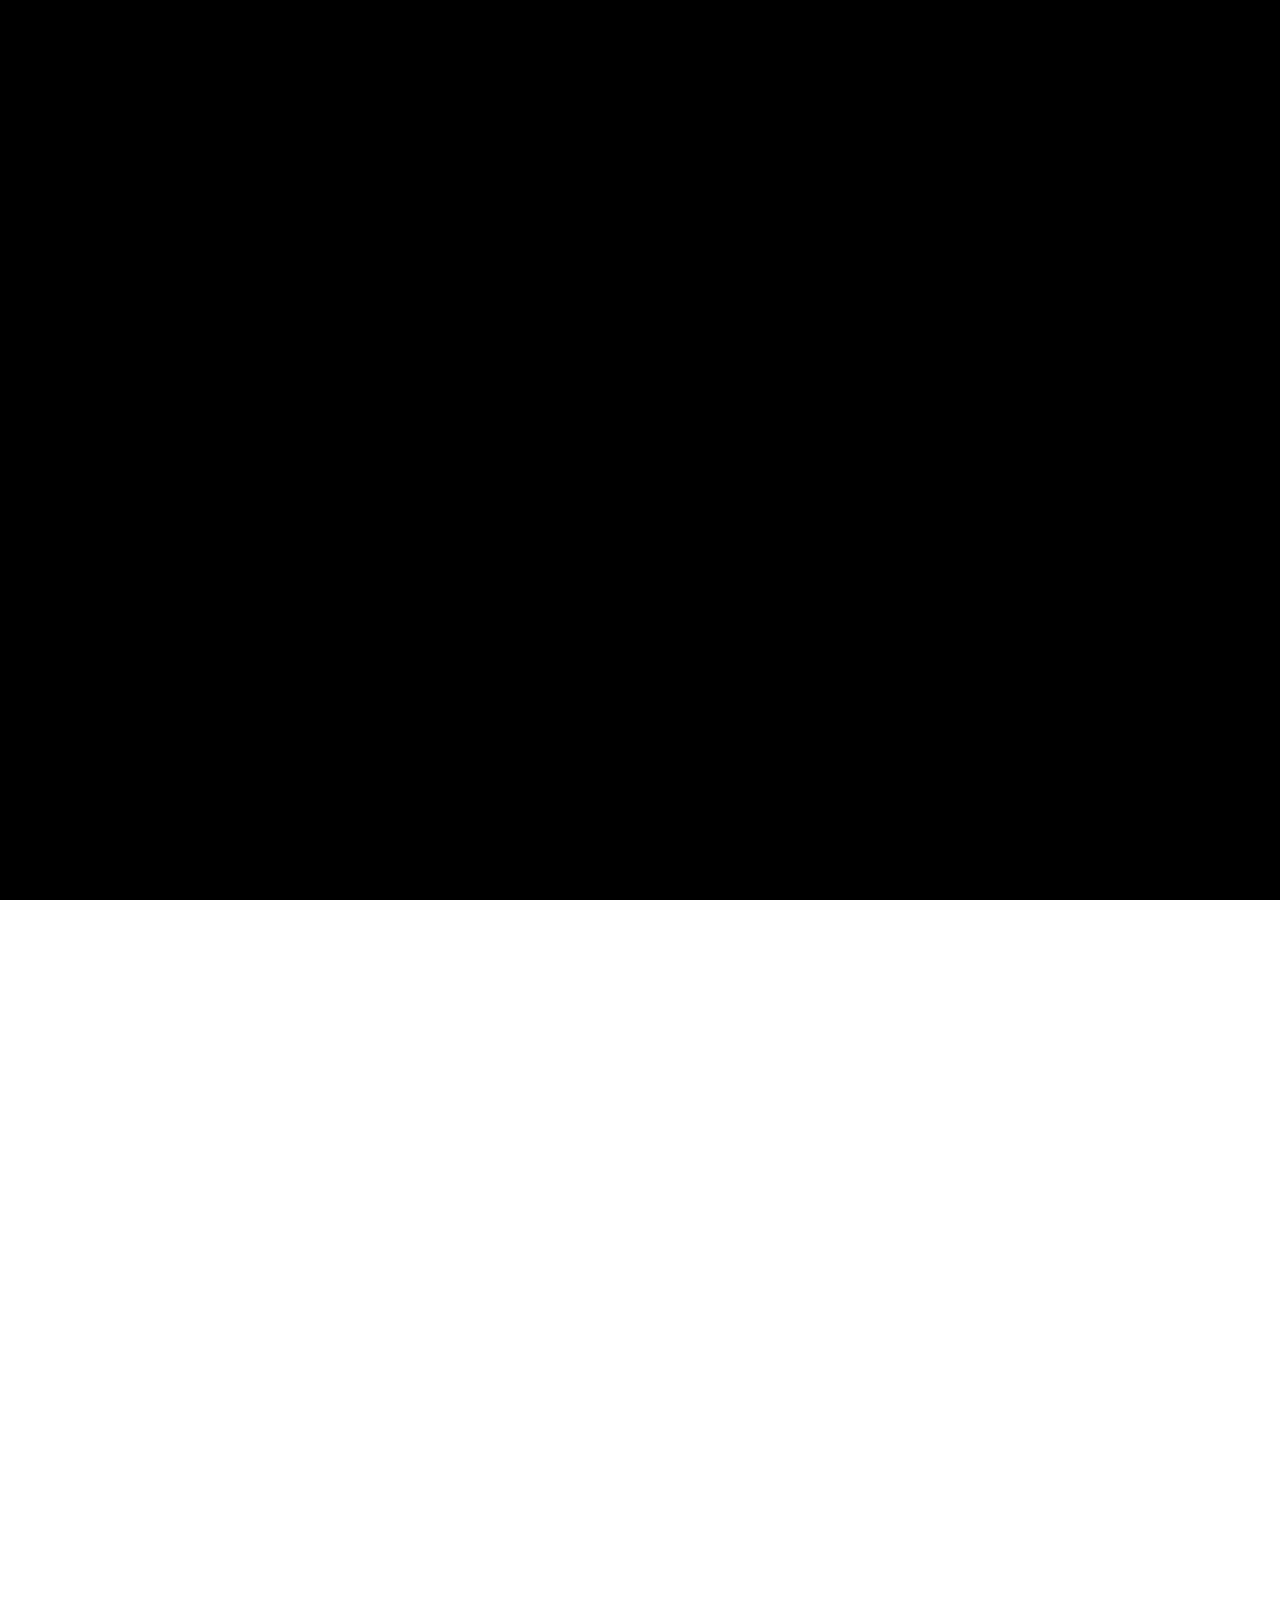
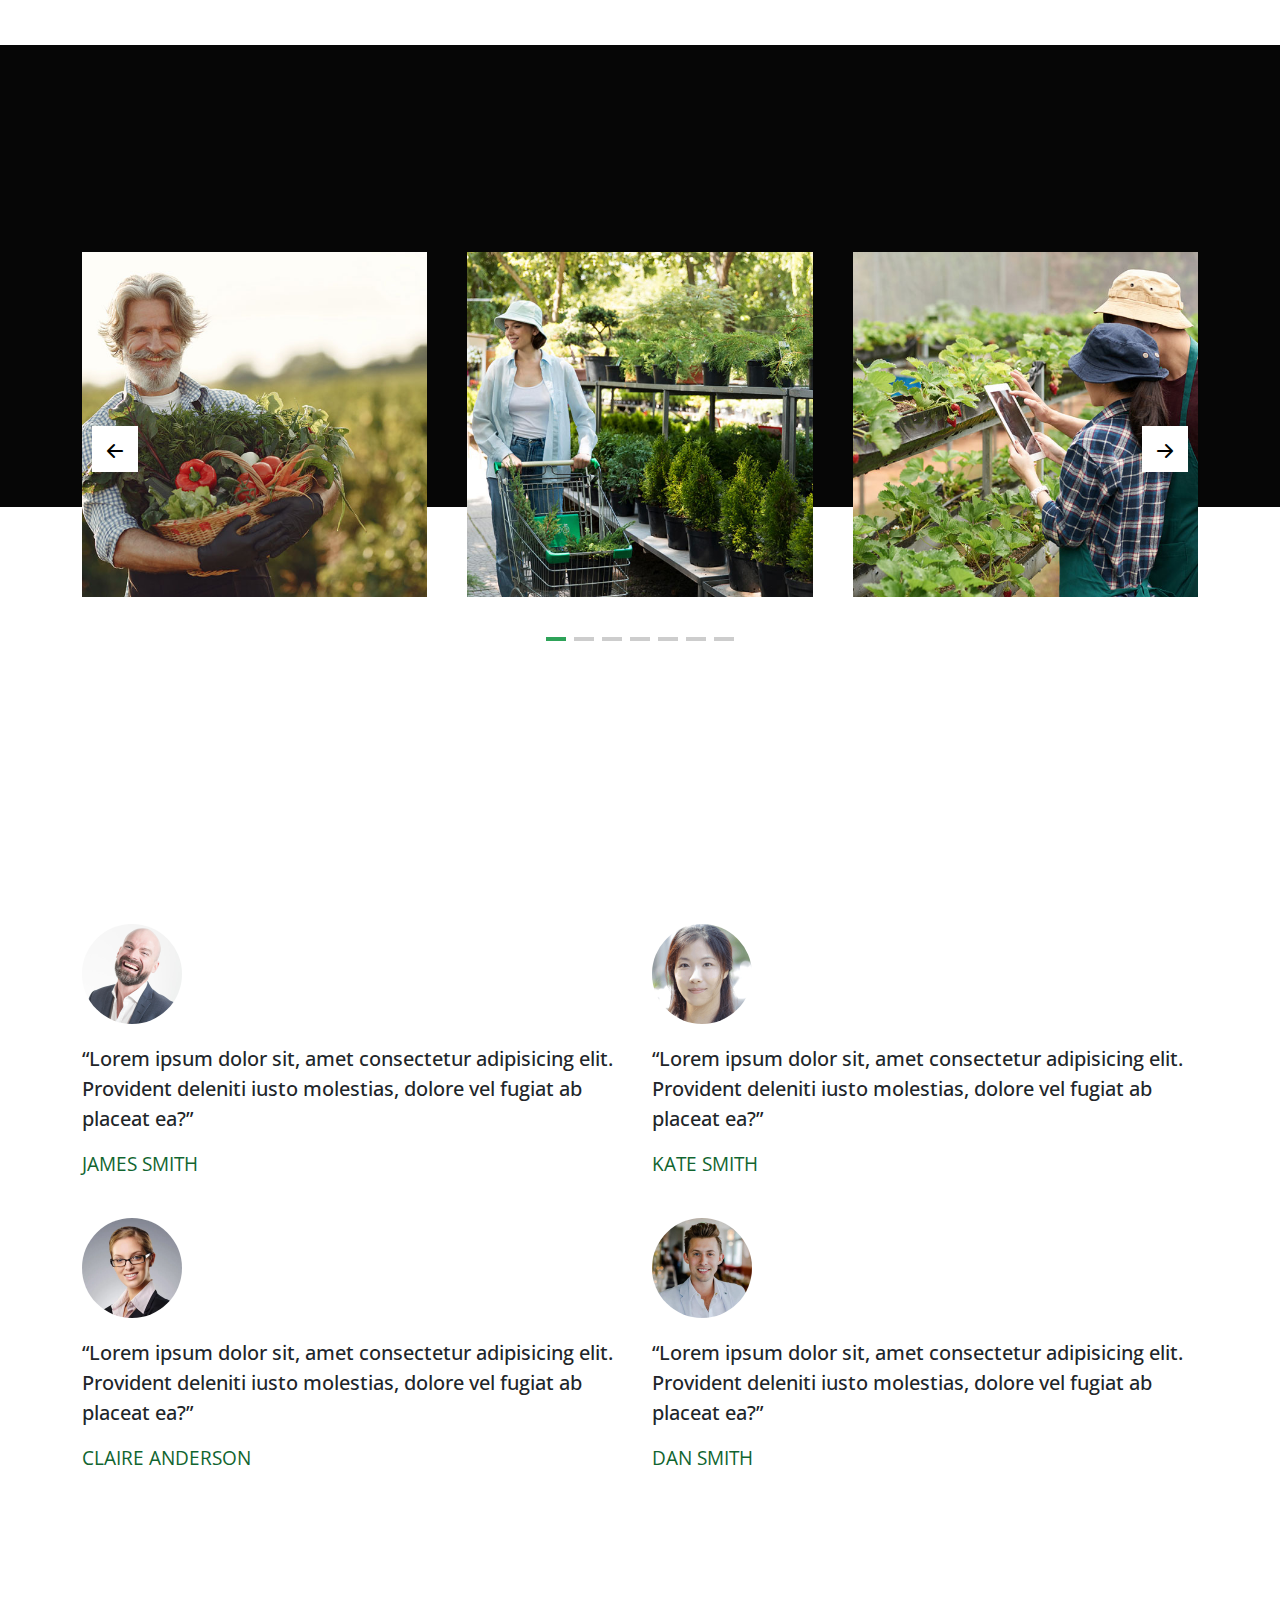
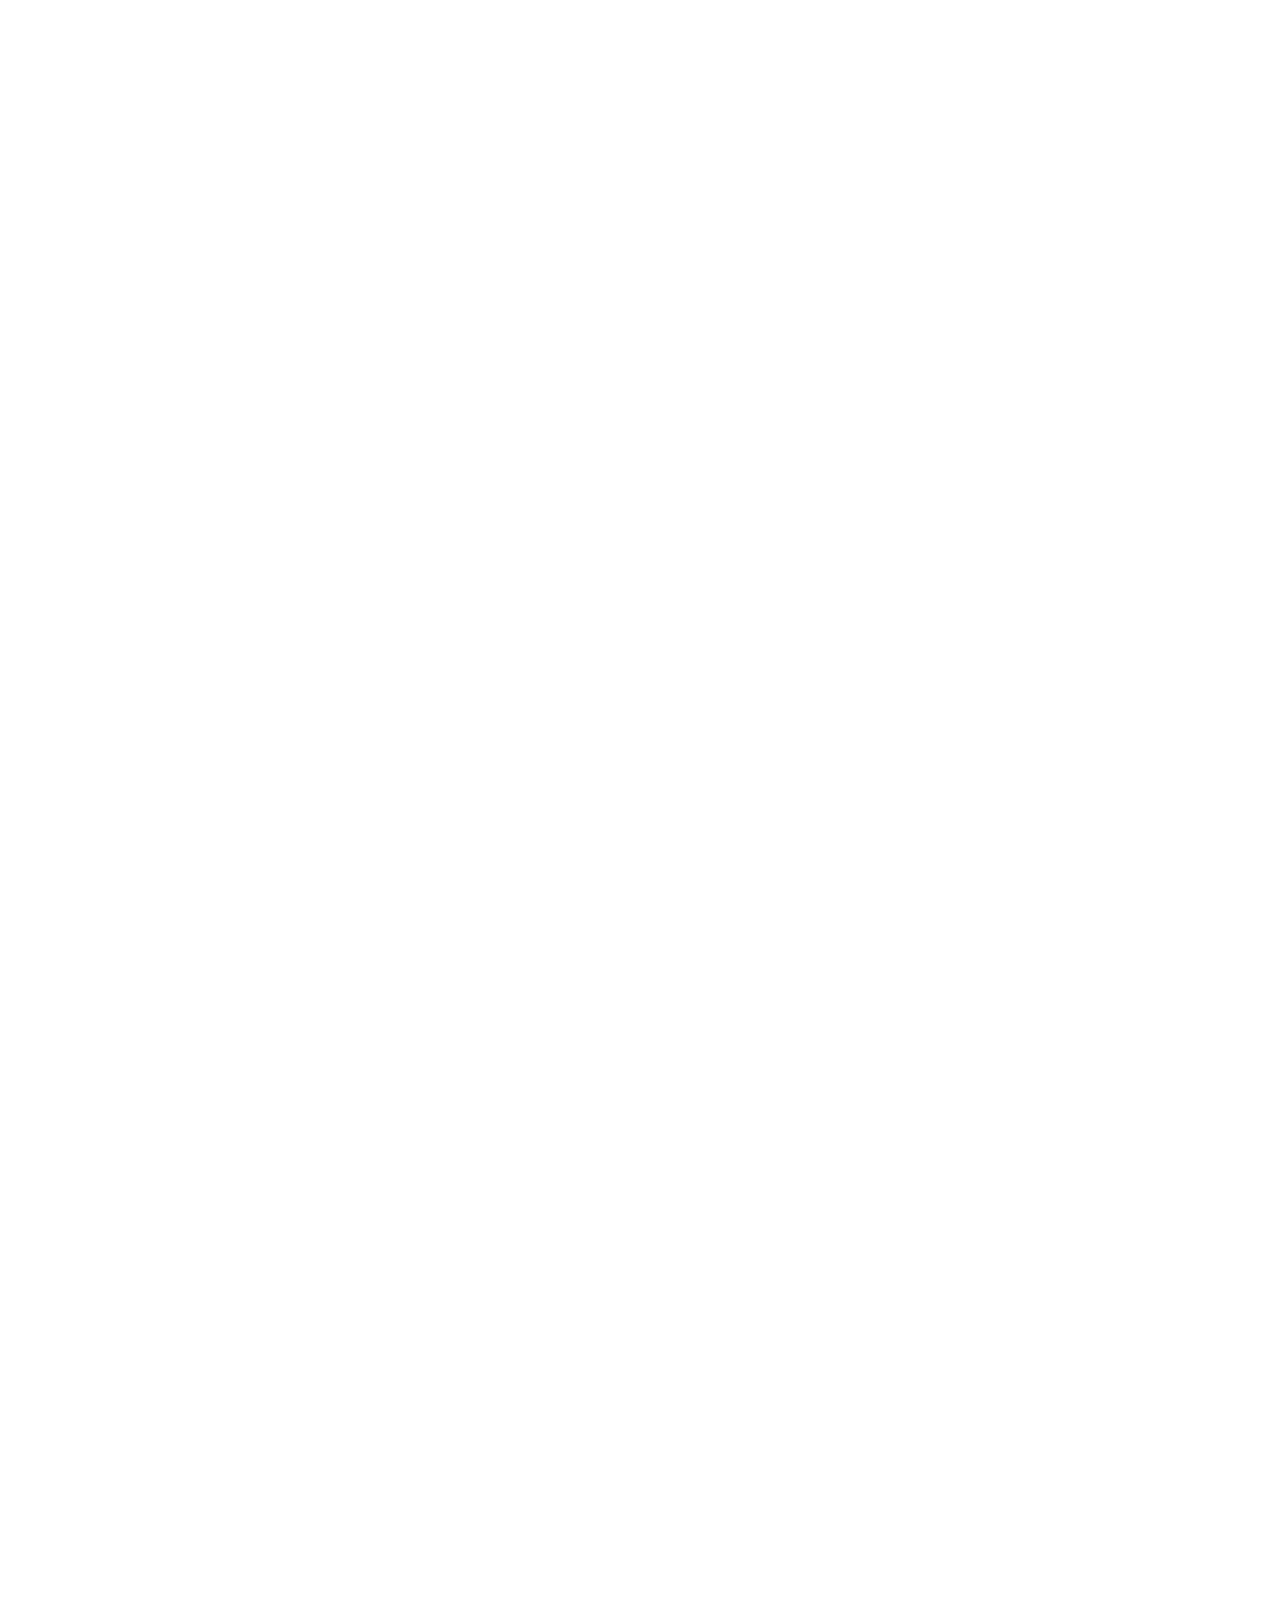
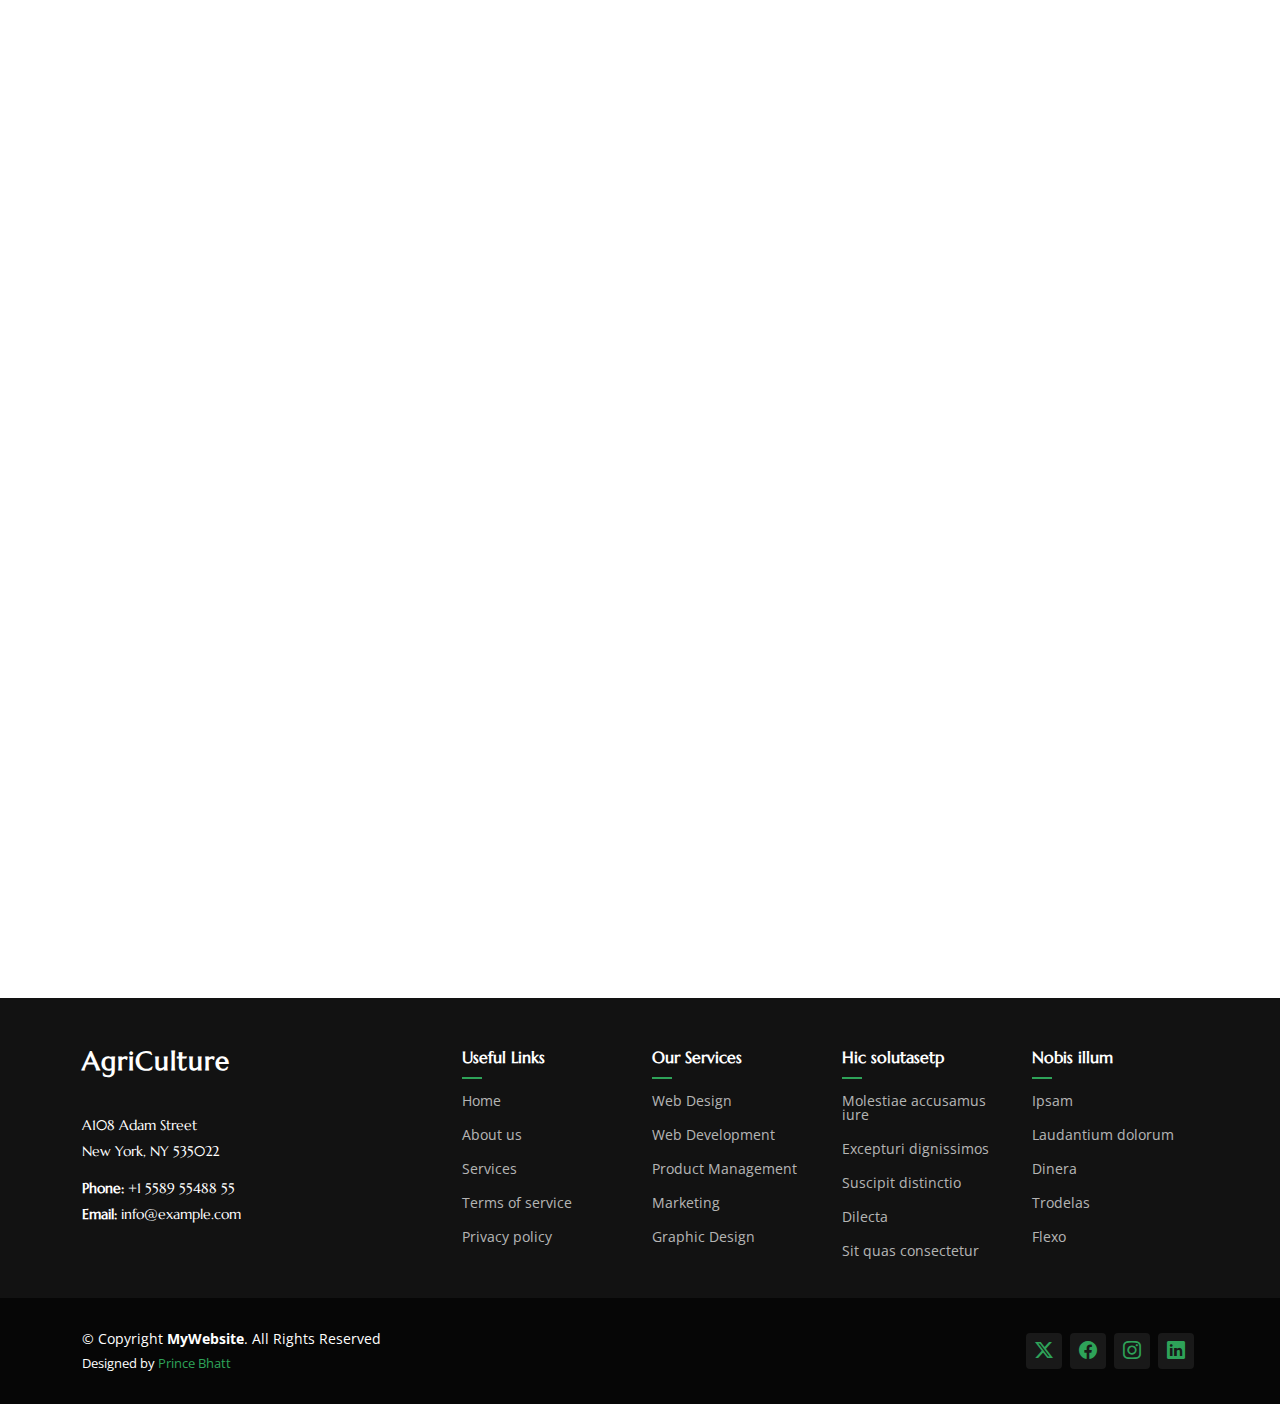
<file: index.html>
<!DOCTYPE html>
<html lang="en">
  <head>
    <meta charset="utf-8" />
    <meta
      content="width=device-width, initial-scale=1.0"
      name="viewport" />
    <title>Home Page</title>
    <meta
      name="description"
      content="" />
    <meta
      name="keywords"
      content="" />
    <link
      href="https://fonts.googleapis.com"
      rel="preconnect" />
    <link
      href="https://fonts.gstatic.com"
      rel="preconnect"
      crossorigin />
    <link
      href="https://fonts.googleapis.com/css2?family=Open+Sans:ital,wght@0,300;0,400;0,500;0,600;0,700;0,800;1,300;1,400;1,500;1,600;1,700;1,800&family=Marcellus:wght@400&display=swap"
      rel="stylesheet" />
    <link
      href="assets/vendor/bootstrap/css/bootstrap.min.css"
      rel="stylesheet" />
    <link
      href="assets/vendor/bootstrap-icons/bootstrap-icons.css"
      rel="stylesheet" />
    <link
      href="assets/vendor/aos/aos.css"
      rel="stylesheet" />
    <link
      href="assets/vendor/swiper/swiper-bundle.min.css"
      rel="stylesheet" />
    <link
      href="assets/vendor/glightbox/css/glightbox.min.css"
      rel="stylesheet" />
    <link
      href="assets/css/main.css"
      rel="stylesheet" />
  </head>
  <body class="index-page">
    <header
      id="header"
      class="header d-flex align-items-center position-relative">
      <div
        class="container-fluid container-xl position-relative d-flex align-items-center justify-content-between">
        <a
          href="index.html"
          class="logo d-flex align-items-center">
          <img
            src="assets/img/logo.png"
            alt="AgriCulture" />
        </a>

        <nav
          id="navmenu"
          class="navmenu">
          <ul>
            <li>
              <a
                href="index.html"
                class="active"
                >Home</a
              >
            </li>
            <li><a href="about.html">About Us</a></li>
            <li><a href="#services-2">Services</a></li>
            <li><a href="#testimonials">Testimonials</a></li>
            <li><a href="#">Blog</a></li>
            <li class="dropdown">
              <a href="#"
                ><span>Dropdown</span>
                <i class="bi bi-chevron-down toggle-dropdown"></i
              ></a>
              <ul>
                <li><a href="#">Dropdown 1</a></li>
                <li class="dropdown">
                  <a href="#"
                    ><span>Deep Dropdown</span>
                    <i class="bi bi-chevron-down toggle-dropdown"></i
                  ></a>
                  <ul>
                    <li><a href="#">Deep Dropdown 1</a></li>
                    <li><a href="#">Deep Dropdown 2</a></li>
                    <li><a href="#">Deep Dropdown 3</a></li>
                    <li><a href="#">Deep Dropdown 4</a></li>
                    <li><a href="#">Deep Dropdown 5</a></li>
                  </ul>
                </li>
                <li><a href="#">Dropdown 2</a></li>
                <li><a href="#">Dropdown 3</a></li>
                <li><a href="#">Dropdown 4</a></li>
              </ul>
            </li>
            <li><a href="#contact">Contact</a></li>
          </ul>
          <i class="mobile-nav-toggle d-xl-none bi bi-list"></i>
        </nav>
      </div>
    </header>

    <main class="main">
      <!-- Hero Section -->
      <section
        id="hero"
        class="hero section dark-background">
        <div
          id="hero-carousel"
          class="carousel slide carousel-fade"
          data-bs-ride="carousel"
          data-bs-interval="5000">
          <div class="carousel-item active">
            <img
              src="assets/img/hero_1.jpg"
              alt="" />
            <div class="carousel-container">
              <h2>Farming is the best solution of worlds starvation</h2>
              <p>
                Lorem ipsum dolor sit amet, consectetur adipiscing elit, sed do
                eiusmod tempor incididunt ut labore et dolore magna aliqua.
              </p>
            </div>
          </div>
          <!-- End Carousel Item -->

          <div class="carousel-item">
            <img
              src="assets/img/hero_2.jpg"
              alt="" />
            <div class="carousel-container">
              <h2>Organic vegetables is good for health</h2>
              <p>
                Nam libero tempore, cum soluta nobis est eligendi optio cumque
                nihil impedit quo minus id quod maxime placeat facere possimus.
              </p>
            </div>
          </div>
          <!-- End Carousel Item -->

          <div class="carousel-item">
            <img
              src="assets/img/hero_3.jpg"
              alt="" />
            <div class="carousel-container">
              <h2>Providing Fresh Produce Every Single Day</h2>
              <p>
                Beatae vitae dicta sunt explicabo. Nemo enim ipsam voluptatem
                quia voluptas sit aspernatur aut odit aut fugit.
              </p>
            </div>
          </div>
          <!-- End Carousel Item -->

          <div class="carousel-item">
            <img
              src="assets/img/hero_4.jpg"
              alt="" />
            <div class="carousel-container">
              <h2>Farming as a Passione</h2>
              <p>
                Neque porro quisquam est, qui dolorem ipsum quia dolor sit amet,
                consectetur, adipisci velit, sed quia non numquam eius.
              </p>
            </div>
          </div>
          <!-- End Carousel Item -->

          <div class="carousel-item">
            <img
              src="assets/img/hero_5.jpg"
              alt="" />
            <div class="carousel-container">
              <h2>Good Food For All</h2>
              <p>
                Lorem ipsum dolor sit amet, consectetur adipiscing elit, sed do
                eiusmod tempor incididunt ut labore et dolore magna aliqua.
              </p>
            </div>
          </div>
          <!-- End Carousel Item -->

          <a
            class="carousel-control-prev"
            href="#hero-carousel"
            role="button"
            data-bs-slide="prev">
            <span
              class="carousel-control-prev-icon bi bi-chevron-left"
              aria-hidden="true"></span>
          </a>

          <a
            class="carousel-control-next"
            href="#hero-carousel"
            role="button"
            data-bs-slide="next">
            <span
              class="carousel-control-next-icon bi bi-chevron-right"
              aria-hidden="true"></span>
          </a>

          <ol class="carousel-indicators"></ol>
        </div>
      </section>
      <!-- /Hero Section -->

      <!-- Gallery Section -->
      <section
        id="gallery"
        class="gallery section">
        <div
          class="container section-title"
          data-aos="fade-up">
          <h2>Image Gallery</h2>
          <p>Providing Fresh Produce Every Single Day</p>
        </div>
        <div
          class="container-fluid"
          data-aos="fade-up"
          data-aos-delay="100">
          <div class="row gy-4 justify-content-center">
            <div class="col-xl-3 col-lg-4 col-md-6">
              <div class="gallery-item h-100">
                <img
                  src="assets/img/gallery/gallery-1.jpg"
                  class="img-fluid"
                  alt="" />
                <div
                  class="gallery-links d-flex align-items-center justify-content-center">
                  <a
                    href="assets/img/gallery/gallery-1.jpg"
                    title="Gallery 1"
                    class="glightbox preview-link"
                    ><i class="bi bi-arrows-angle-expand"></i
                  ></a>
                  <!-- <a
                    href="gallery-single.html"
                    class="details-link"
                    ><i class="bi bi-link-45deg"></i
                  ></a> -->
                </div>
              </div>
            </div>
            <!-- End Gallery Item -->

            <div class="col-xl-3 col-lg-4 col-md-6">
              <div class="gallery-item h-100">
                <img
                  src="assets/img/gallery/gallery-2.jpg"
                  class="img-fluid"
                  alt="" />
                <div
                  class="gallery-links d-flex align-items-center justify-content-center">
                  <a
                    href="assets/img/gallery/gallery-2.jpg"
                    title="Gallery 2"
                    class="glightbox preview-link"
                    ><i class="bi bi-arrows-angle-expand"></i
                  ></a>
                  <!-- <a
                    href="gallery-single.html"
                    class="details-link"
                    ><i class="bi bi-link-45deg"></i
                  ></a> -->
                </div>
              </div>
            </div>
            <!-- End Gallery Item -->

            <div class="col-xl-3 col-lg-4 col-md-6">
              <div class="gallery-item h-100">
                <img
                  src="assets/img/gallery/gallery-3.jpg"
                  class="img-fluid"
                  alt="" />
                <div
                  class="gallery-links d-flex align-items-center justify-content-center">
                  <a
                    href="assets/img/gallery/gallery-3.jpg"
                    title="Gallery 3"
                    class="glightbox preview-link"
                    ><i class="bi bi-arrows-angle-expand"></i
                  ></a>
                  <!-- <a
                    href="gallery-single.html"
                    class="details-link"
                    ><i class="bi bi-link-45deg"></i
                  ></a> -->
                </div>
              </div>
            </div>
            <!-- End Gallery Item -->

            <div class="col-xl-3 col-lg-4 col-md-6">
              <div class="gallery-item h-100">
                <img
                  src="assets/img/gallery/gallery-4.jpg"
                  class="img-fluid"
                  alt="" />
                <div
                  class="gallery-links d-flex align-items-center justify-content-center">
                  <a
                    href="assets/img/gallery/gallery-4.jpg"
                    title="Gallery 4"
                    class="glightbox preview-link"
                    ><i class="bi bi-arrows-angle-expand"></i
                  ></a>
                  <!-- <a
                    href="gallery-single.html"
                    class="details-link"
                    ><i class="bi bi-link-45deg"></i
                  ></a> -->
                </div>
              </div>
            </div>
            <!-- End Gallery Item -->

            <div class="col-xl-3 col-lg-4 col-md-6">
              <div class="gallery-item h-100">
                <img
                  src="assets/img/gallery/gallery-5.jpg"
                  class="img-fluid"
                  alt="" />
                <div
                  class="gallery-links d-flex align-items-center justify-content-center">
                  <a
                    href="assets/img/gallery/gallery-5.jpg"
                    title="Gallery 5"
                    class="glightbox preview-link"
                    ><i class="bi bi-arrows-angle-expand"></i
                  ></a>
                  <!-- <a
                    href="gallery-single.html"
                    class="details-link"
                    ><i class="bi bi-link-45deg"></i
                  ></a> -->
                </div>
              </div>
            </div>
            <!-- End Gallery Item -->

            <div class="col-xl-3 col-lg-4 col-md-6">
              <div class="gallery-item h-100">
                <img
                  src="assets/img/gallery/gallery-6.jpg"
                  class="img-fluid"
                  alt="" />
                <div
                  class="gallery-links d-flex align-items-center justify-content-center">
                  <a
                    href="assets/img/gallery/gallery-6.jpg"
                    title="Gallery 6"
                    class="glightbox preview-link"
                    ><i class="bi bi-arrows-angle-expand"></i
                  ></a>
                  <!-- <a
                    href="gallery-single.html"
                    class="details-link"
                    ><i class="bi bi-link-45deg"></i
                  ></a> -->
                </div>
              </div>
            </div>
            <!-- End Gallery Item -->

            <div class="col-xl-3 col-lg-4 col-md-6">
              <div class="gallery-item h-100">
                <img
                  src="assets/img/gallery/gallery-7.jpg"
                  class="img-fluid"
                  alt="" />
                <div
                  class="gallery-links d-flex align-items-center justify-content-center">
                  <a
                    href="assets/img/gallery/gallery-7.jpg"
                    title="Gallery 7"
                    class="glightbox preview-link"
                    ><i class="bi bi-arrows-angle-expand"></i
                  ></a>
                  <!-- <a
                    href="gallery-single.html"
                    class="details-link"
                    ><i class="bi bi-link-45deg"></i
                  ></a> -->
                </div>
              </div>
            </div>
            <!-- End Gallery Item -->

            <div class="col-xl-3 col-lg-4 col-md-6">
              <div class="gallery-item h-100">
                <img
                  src="assets/img/gallery/gallery-8-2.jpg"
                  class="img-fluid"
                  alt="" />
                <div
                  class="gallery-links d-flex align-items-center justify-content-center">
                  <a
                    href="assets/img/gallery/gallery-8-2.jpg"
                    title="Gallery 8"
                    class="glightbox preview-link"
                    ><i class="bi bi-arrows-angle-expand"></i
                  ></a>
                  <!-- <a
                    href="gallery-single.html"
                    class="details-link"
                    ><i class="bi bi-link-45deg"></i
                  ></a> -->
                </div>
              </div>
            </div>
            <!-- End Gallery Item -->
          </div>
        </div>
      </section>
      <!-- /Gallery Section -->

      <!-- Services 2 Section -->
      <section
        id="services-2"
        class="services-2 section dark-background">
        <!-- Section Title -->
        <div
          class="container section-title"
          data-aos="fade-up">
          <h2>Services</h2>
          <p>Necessitatibus eius consequatur</p>
        </div>
        <!-- End Section Title -->

        <div class="services-carousel-wrap">
          <div class="container">
            <div class="swiper init-swiper">
              <script
                type="application/json"
                class="swiper-config">
                {
                  "loop": true,
                  "speed": 600,
                  "autoplay": {
                    "delay": 5000
                  },
                  "slidesPerView": "auto",
                  "pagination": {
                    "el": ".swiper-pagination",
                    "type": "bullets",
                    "clickable": true
                  },
                  "navigation": {
                    "nextEl": ".js-custom-next",
                    "prevEl": ".js-custom-prev"
                  },
                  "breakpoints": {
                    "320": {
                      "slidesPerView": 1,
                      "spaceBetween": 40
                    },
                    "1200": {
                      "slidesPerView": 3,
                      "spaceBetween": 40
                    }
                  }
                }
              </script>
              <button class="navigation-prev js-custom-prev">
                <i class="bi bi-arrow-left-short"></i>
              </button>
              <button class="navigation-next js-custom-next">
                <i class="bi bi-arrow-right-short"></i>
              </button>
              <div class="swiper-wrapper">
                <div class="swiper-slide">
                  <div class="service-item">
                    <div class="service-item-contents">
                      <a href="#">
                        <span class="service-item-category">We do</span>
                        <h2 class="service-item-title">Planting</h2>
                      </a>
                    </div>
                    <img
                      src="assets/img/img_sq_1.jpg"
                      alt="Image"
                      class="img-fluid" />
                  </div>
                </div>
                <div class="swiper-slide">
                  <div class="service-item">
                    <div class="service-item-contents">
                      <a href="#">
                        <span class="service-item-category">We do</span>
                        <h2 class="service-item-title">Mulching</h2>
                      </a>
                    </div>
                    <img
                      src="assets/img/img_sq_3.jpg"
                      alt="Image"
                      class="img-fluid" />
                  </div>
                </div>
                <div class="swiper-slide">
                  <div class="service-item">
                    <div class="service-item-contents">
                      <a href="#">
                        <span class="service-item-category">We do</span>
                        <h2 class="service-item-title">Watering</h2>
                      </a>
                    </div>
                    <img
                      src="assets/img/img_sq_8.jpg"
                      alt="Image"
                      class="img-fluid" />
                  </div>
                </div>

                <div class="swiper-slide">
                  <div class="service-item">
                    <div class="service-item-contents">
                      <a href="#">
                        <span class="service-item-category">We do</span>
                        <h2 class="service-item-title">Fertilizing</h2>
                      </a>
                    </div>
                    <img
                      src="assets/img/img_sq_4.jpg"
                      alt="Image"
                      class="img-fluid" />
                  </div>
                </div>
                <div class="swiper-slide">
                  <div class="service-item">
                    <div class="service-item-contents">
                      <a href="#">
                        <span class="service-item-category">We do</span>
                        <h2 class="service-item-title">Harvesting</h2>
                      </a>
                    </div>
                    <img
                      src="assets/img/img_sq_5.jpg"
                      alt="Image"
                      class="img-fluid" />
                  </div>
                </div>
                <div class="swiper-slide">
                  <div class="service-item">
                    <div class="service-item-contents">
                      <a href="#">
                        <span class="service-item-category">We do</span>
                        <h2 class="service-item-title">Mowing</h2>
                      </a>
                    </div>
                    <img
                      src="assets/img/img_sq_6.jpg"
                      alt="Image"
                      class="img-fluid" />
                  </div>
                </div>
                <div class="swiper-slide">
                  <div class="service-item">
                    <div class="service-item-contents">
                      <a href="#">
                        <span class="service-item-category">We do</span>
                        <h2 class="service-item-title">Seeding Plants</h2>
                      </a>
                    </div>
                    <img
                      src="assets/img/img_sq_8.jpg"
                      alt="Image"
                      class="img-fluid" />
                  </div>
                </div>
              </div>
              <div class="swiper-pagination"></div>
            </div>
          </div>
        </div>
      </section>
      <!-- /Services 2 Section -->

      <!-- Testimonials Section -->
      <section
        class="testimonials-12 testimonials section"
        id="testimonials">
        <!-- Section Title -->
        <div
          class="container section-title"
          data-aos="fade-up">
          <h2>TESTIMONIALS</h2>
          <p>Necessitatibus eius consequatur</p>
        </div>
        <!-- End Section Title -->

        <div class="testimonial-wrap">
          <div class="container">
            <div class="row">
              <div class="col-md-6 mb-4 mb-md-4">
                <div class="testimonial">
                  <img
                    src="assets/img/testimonials/testimonials-1.jpg"
                    alt="Testimonial author" />
                  <blockquote>
                    <p>
                      “Lorem ipsum dolor sit, amet consectetur adipisicing elit.
                      Provident deleniti iusto molestias, dolore vel fugiat ab
                      placeat ea?”
                    </p>
                  </blockquote>
                  <p class="client-name">James Smith</p>
                </div>
              </div>
              <div class="col-md-6 mb-4 mb-md-4">
                <div class="testimonial">
                  <img
                    src="assets/img/testimonials/testimonials-2.jpg"
                    alt="Testimonial author" />
                  <blockquote>
                    <p>
                      “Lorem ipsum dolor sit, amet consectetur adipisicing elit.
                      Provident deleniti iusto molestias, dolore vel fugiat ab
                      placeat ea?”
                    </p>
                  </blockquote>
                  <p class="client-name">Kate Smith</p>
                </div>
              </div>
              <div class="col-md-6 mb-4 mb-md-4">
                <div class="testimonial">
                  <img
                    src="assets/img/testimonials/testimonials-3.jpg"
                    alt="Testimonial author" />
                  <blockquote>
                    <p>
                      “Lorem ipsum dolor sit, amet consectetur adipisicing elit.
                      Provident deleniti iusto molestias, dolore vel fugiat ab
                      placeat ea?”
                    </p>
                  </blockquote>
                  <p class="client-name">Claire Anderson</p>
                </div>
              </div>
              <div class="col-md-6 mb-4 mb-md-4">
                <div class="testimonial">
                  <img
                    src="assets/img/testimonials/testimonials-4.jpg"
                    alt="Testimonial author" />
                  <blockquote>
                    <p>
                      “Lorem ipsum dolor sit, amet consectetur adipisicing elit.
                      Provident deleniti iusto molestias, dolore vel fugiat ab
                      placeat ea?”
                    </p>
                  </blockquote>
                  <p class="client-name">Dan Smith</p>
                </div>
              </div>
            </div>
          </div>
        </div>
      </section>
      <!-- /Testimonials Section -->

      <!-- Recent Posts Section -->
      <section
        id="recent-posts"
        class="recent-posts section">
        <!-- Section Title -->
        <div
          class="container section-title"
          data-aos="fade-up">
          <h2>Recent Posts</h2>
          <p>Necessitatibus eius consequatur</p>
        </div>
        <!-- End Section Title -->

        <div class="container">
          <div class="row gy-5">
            <div class="col-xl-4 col-md-6">
              <div
                class="post-item position-relative h-100"
                data-aos="fade-up"
                data-aos-delay="100">
                <div class="post-img position-relative overflow-hidden">
                  <img
                    src="assets/img/blog/blog-1.jpg"
                    class="img-fluid"
                    alt="" />
                  <span class="post-date">December 12</span>
                </div>

                <div class="post-content d-flex flex-column">
                  <h3 class="post-title">
                    Eum ad dolor et. Autem aut fugiat debitis
                  </h3>

                  <div class="meta d-flex align-items-center">
                    <div class="d-flex align-items-center">
                      <i class="bi bi-person"></i>
                      <span class="ps-2">Julia Parker</span>
                    </div>
                    <span class="px-3 text-black-50">/</span>
                    <div class="d-flex align-items-center">
                      <i class="bi bi-folder2"></i>
                      <span class="ps-2">Politics</span>
                    </div>
                  </div>

                  <hr />

                  <a
                    href="blog-details.html"
                    class="readmore stretched-link"
                    ><span>Read More</span><i class="bi bi-arrow-right"></i
                  ></a>
                </div>
              </div>
            </div>
            <!-- End post item -->

            <div class="col-xl-4 col-md-6">
              <div
                class="post-item position-relative h-100"
                data-aos="fade-up"
                data-aos-delay="200">
                <div class="post-img position-relative overflow-hidden">
                  <img
                    src="assets/img/blog/blog-2.jpg"
                    class="img-fluid"
                    alt="" />
                  <span class="post-date">July 17</span>
                </div>

                <div class="post-content d-flex flex-column">
                  <h3 class="post-title">
                    Et repellendus molestiae qui est sed omnis
                  </h3>

                  <div class="meta d-flex align-items-center">
                    <div class="d-flex align-items-center">
                      <i class="bi bi-person"></i>
                      <span class="ps-2">Mario Douglas</span>
                    </div>
                    <span class="px-3 text-black-50">/</span>
                    <div class="d-flex align-items-center">
                      <i class="bi bi-folder2"></i>
                      <span class="ps-2">Sports</span>
                    </div>
                  </div>

                  <hr />

                  <a
                    href="blog-details.html"
                    class="readmore stretched-link"
                    ><span>Read More</span><i class="bi bi-arrow-right"></i
                  ></a>
                </div>
              </div>
            </div>
            <!-- End post item -->

            <div
              class="col-xl-4 col-md-6"
              data-aos="fade-up"
              data-aos-delay="300">
              <div class="post-item position-relative h-100">
                <div class="post-img position-relative overflow-hidden">
                  <img
                    src="assets/img/blog/blog-3.jpg"
                    class="img-fluid"
                    alt="" />
                  <span class="post-date">September 05</span>
                </div>

                <div class="post-content d-flex flex-column">
                  <h3 class="post-title">
                    Quia assumenda est et veritati tirana ploder
                  </h3>

                  <div class="meta d-flex align-items-center">
                    <div class="d-flex align-items-center">
                      <i class="bi bi-person"></i>
                      <span class="ps-2">Lisa Hunter</span>
                    </div>
                    <span class="px-3 text-black-50">/</span>
                    <div class="d-flex align-items-center">
                      <i class="bi bi-folder2"></i>
                      <span class="ps-2">Economics</span>
                    </div>
                  </div>

                  <hr />

                  <a
                    href="blog-details.html"
                    class="readmore stretched-link"
                    ><span>Read More</span><i class="bi bi-arrow-right"></i
                  ></a>
                </div>
              </div>
            </div>
            <!-- End post item -->
          </div>
        </div>
      </section>
      <!-- /Recent Posts Section -->
      <!-- Pricing Section -->
      <section
        id="pricing"
        class="pricing section">
        <!-- Section Title -->
        <div
          class="container section-title"
          data-aos="fade-up">
          <h2>Pricing</h2>
          <p>What they are saying about us</p>
        </div>
        <!-- End Section Title -->

        <div class="container">
          <div class="row gy-3">
            <div
              class="col-xl-3 col-lg-6"
              data-aos="fade-up"
              data-aos-delay="100">
              <div class="pricing-item">
                <h3>Free</h3>
                <h4><sup>$</sup>0<span> / month</span></h4>
                <ul>
                  <li>Aida dere</li>
                  <li>Nec feugiat nisl</li>
                  <li>Nulla at volutpat dola</li>
                  <li class="na">Pharetra massa</li>
                  <li class="na">Massa ultricies mi</li>
                </ul>
                <div class="btn-wrap">
                  <a
                    href="#"
                    class="btn-buy"
                    >Buy Now</a
                  >
                </div>
              </div>
            </div>
            <!-- End Pricing Item -->

            <div
              class="col-xl-3 col-lg-6"
              data-aos="fade-up"
              data-aos-delay="200">
              <div class="pricing-item featured">
                <h3>Business</h3>
                <h4><sup>$</sup>19<span> / month</span></h4>
                <ul>
                  <li>Aida dere</li>
                  <li>Nec feugiat nisl</li>
                  <li>Nulla at volutpat dola</li>
                  <li>Pharetra massa</li>
                  <li class="na">Massa ultricies mi</li>
                </ul>
                <div class="btn-wrap">
                  <a
                    href="#"
                    class="btn-buy"
                    >Buy Now</a
                  >
                </div>
              </div>
            </div>
            <!-- End Pricing Item -->

            <div
              class="col-xl-3 col-lg-6"
              data-aos="fade-up"
              data-aos-delay="400">
              <div class="pricing-item">
                <h3>Developer</h3>
                <h4><sup>$</sup>29<span> / month</span></h4>
                <ul>
                  <li>Aida dere</li>
                  <li>Nec feugiat nisl</li>
                  <li>Nulla at volutpat dola</li>
                  <li>Pharetra massa</li>
                  <li>Massa ultricies mi</li>
                </ul>
                <div class="btn-wrap">
                  <a
                    href="#"
                    class="btn-buy"
                    >Buy Now</a
                  >
                </div>
              </div>
            </div>
            <!-- End Pricing Item -->

            <div
              class="col-xl-3 col-lg-6"
              data-aos="fade-up"
              data-aos-delay="400">
              <div class="pricing-item">
                <span class="advanced">Advanced</span>
                <h3>Ultimate</h3>
                <h4><sup>$</sup>49<span> / month</span></h4>
                <ul>
                  <li>Aida dere</li>
                  <li>Nec feugiat nisl</li>
                  <li>Nulla at volutpat dola</li>
                  <li>Pharetra massa</li>
                  <li>Massa ultricies mi</li>
                </ul>
                <div class="btn-wrap">
                  <a
                    href="#"
                    class="btn-buy"
                    >Buy Now</a
                  >
                </div>
              </div>
            </div>
            <!-- End Pricing Item -->
          </div>
        </div>
      </section>
      <!-- /Pricing Section -->
    </main>
    <!-- Faq Section -->
    <section
      id="faq"
      class="faq section">
      <!-- Section Title -->
      <div
        class="container section-title"
        data-aos="fade-up">
        <h2>Frequently Asked Questions</h2>
      </div>
      <!-- End Section Title -->

      <div
        class="container"
        data-aos="fade-up">
        <div class="row">
          <div class="col-12">
            <div
              class="custom-accordion"
              id="accordion-faq">
              <div class="accordion-item">
                <h2 class="mb-0">
                  <button
                    class="btn btn-link"
                    type="button"
                    data-bs-toggle="collapse"
                    data-bs-target="#collapse-faq-1">
                    How to download and register?
                  </button>
                </h2>

                <div
                  id="collapse-faq-1"
                  class="collapse show"
                  aria-labelledby="headingOne"
                  data-parent="#accordion-faq">
                  <div class="accordion-body">
                    Far far away, behind the word mountains, far from the
                    countries Vokalia and Consonantia, there live the blind
                    texts. Separated they live in Bookmarksgrove right at the
                    coast of the Semantics, a large language ocean.
                  </div>
                </div>
              </div>
              <!-- .accordion-item -->
              <div class="accordion-item">
                <h2 class="mb-0">
                  <button
                    class="btn btn-link collapsed"
                    type="button"
                    data-bs-toggle="collapse"
                    data-bs-target="#collapse-faq-2">
                    How to link your paypal and bank account?
                  </button>
                </h2>

                <div
                  id="collapse-faq-2"
                  class="collapse"
                  aria-labelledby="headingThree"
                  data-parent="#accordion-faq">
                  <div class="accordion-body">
                    When she reached the first hills of the Italic Mountains,
                    she had a last view back on the skyline of her hometown
                    Bookmarksgrove, the headline of Alphabet Village and the
                    subline of her own road, the Line Lane. Pityful a rethoric
                    question ran over her cheek, then she continued her way.
                  </div>
                </div>
              </div>
              <!-- .accordion-item -->

              <div class="accordion-item">
                <h2 class="mb-0">
                  <button
                    class="btn btn-link collapsed"
                    type="button"
                    data-bs-toggle="collapse"
                    data-bs-target="#collapse-faq-3">
                    How to link your paypal and bank account?
                  </button>
                </h2>

                <div
                  id="collapse-faq-3"
                  class="collapse"
                  aria-labelledby="headingThree"
                  data-parent="#accordion-faq">
                  <div class="accordion-body">
                    When she reached the first hills of the Italic Mountains,
                    she had a last view back on the skyline of her hometown
                    Bookmarksgrove, the headline of Alphabet Village and the
                    subline of her own road, the Line Lane. Pityful a rethoric
                    question ran over her cheek, then she continued her way.
                  </div>
                </div>
              </div>
              <!-- .accordion-item -->
            </div>
          </div>
        </div>
      </div>
    </section>
    <!-- /Faq Section -->
    <!-- Contact Section -->
    <section
      id="contact"
      class="contact section">
      <div
        class="container"
        data-aos="fade">
        <div
          class="container section-title"
          data-aos="fade-up">
          <h2>Contact</h2>
        </div>
        <div class="row gy-5 gx-lg-5">
          <div class="col-lg-4">
            <div class="info">
              <h3>Get in touch</h3>
              <p>
                Et id eius voluptates atque nihil voluptatem enim in tempore
                minima sit ad mollitia commodi minus.
              </p>

              <div class="info-item d-flex">
                <i class="bi bi-geo-alt flex-shrink-0"></i>
                <div>
                  <h4>Location:</h4>
                  <p>A108 Adam Street, New York, NY 535022</p>
                </div>
              </div>
              <!-- End Info Item -->

              <div class="info-item d-flex">
                <i class="bi bi-envelope flex-shrink-0"></i>
                <div>
                  <h4>Email:</h4>
                  <p>info@example.com</p>
                </div>
              </div>
              <!-- End Info Item -->

              <div class="info-item d-flex">
                <i class="bi bi-phone flex-shrink-0"></i>
                <div>
                  <h4>Call:</h4>
                  <p>+1 5589 55488 55</p>
                </div>
              </div>
              <!-- End Info Item -->
            </div>
          </div>

          <div class="col-lg-8">
            <form
              action="forms/contact.php"
              method="post"
              role="form"
              class="php-email-form">
              <div class="row">
                <div class="col-md-6 form-group">
                  <input
                    type="text"
                    name="name"
                    class="form-control"
                    id="name"
                    placeholder="Your Name"
                    required="" />
                </div>
                <div class="col-md-6 form-group mt-3 mt-md-0">
                  <input
                    type="email"
                    class="form-control"
                    name="email"
                    id="email"
                    placeholder="Your Email"
                    required="" />
                </div>
              </div>
              <div class="form-group mt-3">
                <input
                  type="text"
                  class="form-control"
                  name="subject"
                  id="subject"
                  placeholder="Subject"
                  required="" />
              </div>
              <div class="form-group mt-3">
                <textarea
                  class="form-control"
                  name="message"
                  placeholder="Message"
                  required=""></textarea>
              </div>
              <div class="my-3">
                <div class="loading">Loading</div>
                <div class="error-message"></div>
                <div class="sent-message">
                  Your message has been sent. Thank you!
                </div>
              </div>
              <div class="text-center">
                <button type="submit">Send Message</button>
              </div>
            </form>
          </div>
          <!-- End Contact Form -->
        </div>
      </div>
    </section>
    <!-- /Contact Section -->
    <footer
      id="footer"
      class="footer dark-background">
      <div class="footer-top">
        <div class="container">
          <div class="row gy-4">
            <div class="col-lg-4 col-md-6 footer-about">
              <a
                href="index.html"
                class="logo d-flex align-items-center">
                <span class="sitename">AgriCulture</span>
              </a>
              <div class="footer-contact pt-3">
                <p>A108 Adam Street</p>
                <p>New York, NY 535022</p>
                <p class="mt-3">
                  <strong>Phone:</strong> <span>+1 5589 55488 55</span>
                </p>
                <p><strong>Email:</strong> <span>info@example.com</span></p>
              </div>
            </div>

            <div class="col-lg-2 col-md-3 footer-links">
              <h4>Useful Links</h4>
              <ul>
                <li><a href="#">Home</a></li>
                <li><a href="#">About us</a></li>
                <li><a href="#">Services</a></li>
                <li><a href="#">Terms of service</a></li>
                <li><a href="#">Privacy policy</a></li>
              </ul>
            </div>

            <div class="col-lg-2 col-md-3 footer-links">
              <h4>Our Services</h4>
              <ul>
                <li><a href="#">Web Design</a></li>
                <li><a href="#">Web Development</a></li>
                <li><a href="#">Product Management</a></li>
                <li><a href="#">Marketing</a></li>
                <li><a href="#">Graphic Design</a></li>
              </ul>
            </div>

            <div class="col-lg-2 col-md-3 footer-links">
              <h4>Hic solutasetp</h4>
              <ul>
                <li><a href="#">Molestiae accusamus iure</a></li>
                <li><a href="#">Excepturi dignissimos</a></li>
                <li><a href="#">Suscipit distinctio</a></li>
                <li><a href="#">Dilecta</a></li>
                <li><a href="#">Sit quas consectetur</a></li>
              </ul>
            </div>

            <div class="col-lg-2 col-md-3 footer-links">
              <h4>Nobis illum</h4>
              <ul>
                <li><a href="#">Ipsam</a></li>
                <li><a href="#">Laudantium dolorum</a></li>
                <li><a href="#">Dinera</a></li>
                <li><a href="#">Trodelas</a></li>
                <li><a href="#">Flexo</a></li>
              </ul>
            </div>
          </div>
        </div>
      </div>

      <div class="copyright text-center">
        <div
          class="container d-flex flex-column flex-lg-row justify-content-center justify-content-lg-between align-items-center">
          <div
            class="d-flex flex-column align-items-center align-items-lg-start">
            <div>
              © Copyright <strong><span>MyWebsite</span></strong
              >. All Rights Reserved
            </div>
            <div class="credits">Designed by <a href="#">Prince Bhatt</a></div>
          </div>

          <div class="social-links order-first order-lg-last mb-3 mb-lg-0">
            <a href=""><i class="bi bi-twitter-x"></i></a>
            <a href=""><i class="bi bi-facebook"></i></a>
            <a href=""><i class="bi bi-instagram"></i></a>
            <a href=""><i class="bi bi-linkedin"></i></a>
          </div>
        </div>
      </div>
    </footer>

    <!-- Scroll Top -->
    <a
      href="#"
      id="scroll-top"
      class="scroll-top d-flex align-items-center justify-content-center"
      ><i class="bi bi-arrow-up-short"></i
    ></a>

    <!-- Preloader -->
    <div id="preloader">
      <div class="line"></div>
    </div>

    <!-- Vendor JS Files -->
    <script src="assets/vendor/bootstrap/js/bootstrap.bundle.min.js"></script>
    <script src="assets/vendor/php-email-form/validate.js"></script>
    <script src="assets/vendor/aos/aos.js"></script>
    <script src="assets/vendor/swiper/swiper-bundle.min.js"></script>
    <script src="assets/vendor/glightbox/js/glightbox.min.js"></script>

    <!-- Main JS File -->
    <script src="assets/js/main.js"></script>
  </body>
</html>
</file>
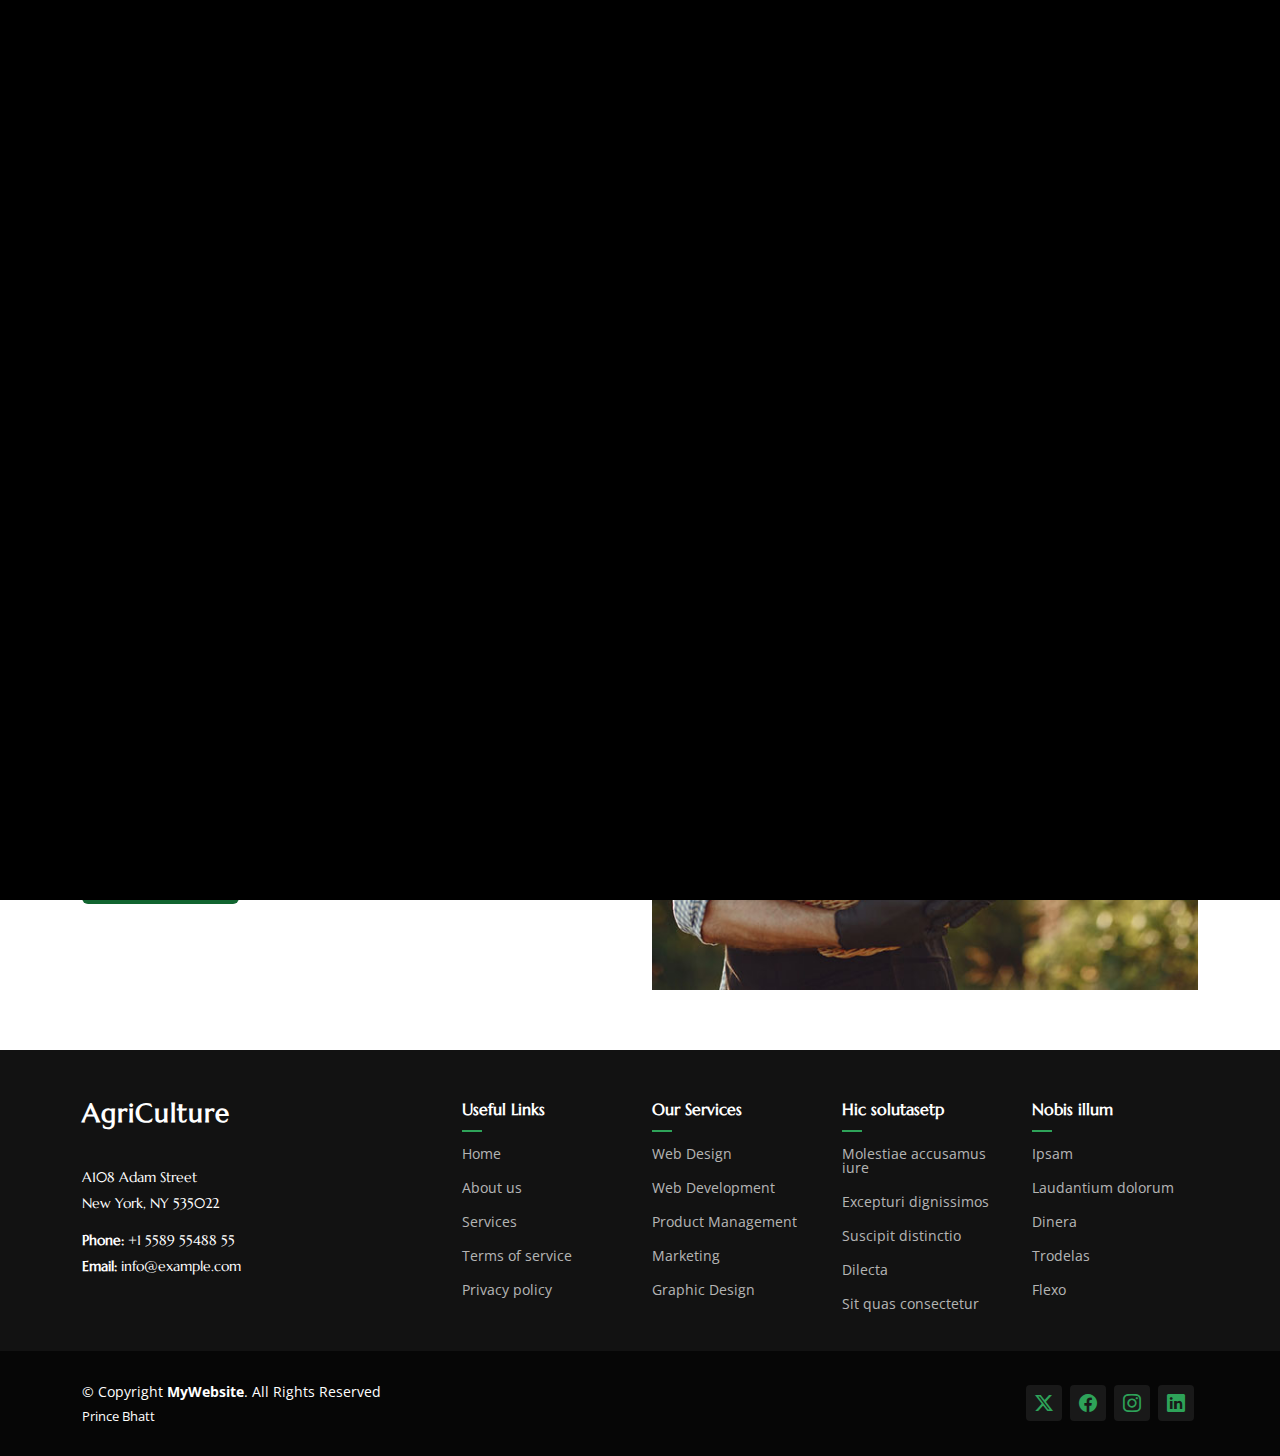
<file: about.html>
<!DOCTYPE html>
<html lang="en">
  <head>
    <meta charset="utf-8" />
    <meta
      content="width=device-width, initial-scale=1.0"
      name="viewport" />
    <title>About</title>
    <meta
      name="description"
      content="" />
    <meta
      name="keywords"
      content="" />
    <link
      href="https://fonts.googleapis.com"
      rel="preconnect" />
    <link
      href="https://fonts.gstatic.com"
      rel="preconnect"
      crossorigin />
    <link
      href="https://fonts.googleapis.com/css2?family=Open+Sans:ital,wght@0,300;0,400;0,500;0,600;0,700;0,800;1,300;1,400;1,500;1,600;1,700;1,800&family=Marcellus:wght@400&display=swap"
      rel="stylesheet" />
    <link
      href="assets/vendor/bootstrap/css/bootstrap.min.css"
      rel="stylesheet" />
    <link
      href="assets/vendor/bootstrap-icons/bootstrap-icons.css"
      rel="stylesheet" />
    <link
      href="assets/vendor/aos/aos.css"
      rel="stylesheet" />
    <link
      href="assets/vendor/swiper/swiper-bundle.min.css"
      rel="stylesheet" />
    <link
      href="assets/vendor/glightbox/css/glightbox.min.css"
      rel="stylesheet" />
    <link
      href="assets/css/main.css"
      rel="stylesheet" />
  </head>
  <body class="about-page">
    <header
      id="header"
      class="header d-flex align-items-center position-relative">
      <div
        class="container-fluid container-xl position-relative d-flex align-items-center justify-content-between">
        <a
          href="index.html"
          class="logo d-flex align-items-center">
          <img
            src="assets/img/logo.png"
            alt="AgriCulture" />
        </a>
        <nav
          id="navmenu"
          class="navmenu">
          <ul>
            <li><a href="index.html">Home</a></li>
            <li>
              <a
                href="about.html"
                class="active"
                >About Us</a
              >
            </li>
            <li><a href="#">Our Services</a></li>
            <li><a href="#">Testimonials</a></li>
            <li><a href="#">Blog</a></li>
            <li class="dropdown">
              <a href="#"
                ><span>Dropdown</span>
                <i class="bi bi-chevron-down toggle-dropdown"></i
              ></a>
              <ul>
                <li><a href="#">Dropdown 1</a></li>
                <li class="dropdown">
                  <a href="#"
                    ><span>Deep Dropdown</span>
                    <i class="bi bi-chevron-down toggle-dropdown"></i
                  ></a>
                  <ul>
                    <li><a href="#">Deep Dropdown 1</a></li>
                    <li><a href="#">Deep Dropdown 2</a></li>
                    <li><a href="#">Deep Dropdown 3</a></li>
                    <li><a href="#">Deep Dropdown 4</a></li>
                    <li><a href="#">Deep Dropdown 5</a></li>
                  </ul>
                </li>
                <li><a href="#">Dropdown 2</a></li>
                <li><a href="#">Dropdown 3</a></li>
                <li><a href="#">Dropdown 4</a></li>
              </ul>
            </li>
            <li><a href="#">Contact</a></li>
          </ul>
          <i class="mobile-nav-toggle d-xl-none bi bi-list"></i>
        </nav>
      </div>
    </header>

    <main class="main">
      <!-- Page Title -->
      <div
        class="page-title dark-background"
        data-aos="fade"
        style="background-image: url(assets/img/page-title-bg.webp)">
        <div class="container position-relative">
          <h1>About</h1>
          <p>
            Esse dolorum voluptatum ullam est sint nemo et est ipsa porro
            placeat quibusdam quia assumenda numquam molestias.
          </p>
          <nav class="breadcrumbs">
            <ol>
              <li><a href="index.html">Home</a></li>
              <li class="current">About</li>
            </ol>
          </nav>
        </div>
      </div>
      <!-- End Page Title -->

      <!-- About 3 Section -->
      <section
        id="about-3"
        class="about-3 section">
        <div class="container">
          <div class="row gy-4 justify-content-between align-items-center">
            <div
              class="col-lg-6 order-lg-2 position-relative"
              data-aos="zoom-out">
              <img
                src="assets/img/img_sq_1.jpg"
                alt="Image"
                class="img-fluid" />
              <a
                href="https://www.youtube.com/watch?v=Y7f98aduVJ8"
                class="glightbox pulsating-play-btn">
                <span class="play"><i class="bi bi-play-fill"></i></span>
              </a>
            </div>
            <div
              class="col-lg-5 order-lg-1"
              data-aos="fade-up"
              data-aos-delay="100">
              <h2 class="content-title mb-4">Plants Make Life Better</h2>
              <p class="mb-4">
                Lorem ipsum dolor sit amet consectetur adipisicing elit. Enim
                necessitatibus placeat, atque qui voluptatem velit explicabo
                vitae repellendus architecto provident nisi ullam minus
                asperiores commodi! Tenetur, repellat aliquam nihil illo.
              </p>
              <ul class="list-unstyled list-check">
                <li>Lorem ipsum dolor sit amet</li>
                <li>Velit explicabo vitae repellendu</li>
                <li>Repellat aliquam nihil illo</li>
              </ul>

              <p>
                <a
                  href="#"
                  class="btn-cta"
                  >Get in touch</a
                >
              </p>
            </div>
          </div>
        </div>
      </section>
      <!-- /About 3 Section -->
    </main>

    <footer
      id="footer"
      class="footer dark-background">
      <div class="footer-top">
        <div class="container">
          <div class="row gy-4">
            <div class="col-lg-4 col-md-6 footer-about">
              <a
                href="index.html"
                class="logo d-flex align-items-center">
                <span class="sitename">AgriCulture</span>
              </a>
              <div class="footer-contact pt-3">
                <p>A108 Adam Street</p>
                <p>New York, NY 535022</p>
                <p class="mt-3">
                  <strong>Phone:</strong> <span>+1 5589 55488 55</span>
                </p>
                <p><strong>Email:</strong> <span>info@example.com</span></p>
              </div>
            </div>

            <div class="col-lg-2 col-md-3 footer-links">
              <h4>Useful Links</h4>
              <ul>
                <li><a href="#">Home</a></li>
                <li><a href="#">About us</a></li>
                <li><a href="#">Services</a></li>
                <li><a href="#">Terms of service</a></li>
                <li><a href="#">Privacy policy</a></li>
              </ul>
            </div>

            <div class="col-lg-2 col-md-3 footer-links">
              <h4>Our Services</h4>
              <ul>
                <li><a href="#">Web Design</a></li>
                <li><a href="#">Web Development</a></li>
                <li><a href="#">Product Management</a></li>
                <li><a href="#">Marketing</a></li>
                <li><a href="#">Graphic Design</a></li>
              </ul>
            </div>

            <div class="col-lg-2 col-md-3 footer-links">
              <h4>Hic solutasetp</h4>
              <ul>
                <li><a href="#">Molestiae accusamus iure</a></li>
                <li><a href="#">Excepturi dignissimos</a></li>
                <li><a href="#">Suscipit distinctio</a></li>
                <li><a href="#">Dilecta</a></li>
                <li><a href="#">Sit quas consectetur</a></li>
              </ul>
            </div>

            <div class="col-lg-2 col-md-3 footer-links">
              <h4>Nobis illum</h4>
              <ul>
                <li><a href="#">Ipsam</a></li>
                <li><a href="#">Laudantium dolorum</a></li>
                <li><a href="#">Dinera</a></li>
                <li><a href="#">Trodelas</a></li>
                <li><a href="#">Flexo</a></li>
              </ul>
            </div>
          </div>
        </div>
      </div>

      <div class="copyright text-center">
        <div
          class="container d-flex flex-column flex-lg-row justify-content-center justify-content-lg-between align-items-center">
          <div
            class="d-flex flex-column align-items-center align-items-lg-start">
            <div>
              © Copyright <strong><span>MyWebsite</span></strong
              >. All Rights Reserved
            </div>
            <div class="credits">
              <p>Prince Bhatt</p>
            </div>
          </div>

          <div class="social-links order-first order-lg-last mb-3 mb-lg-0">
            <a href=""><i class="bi bi-twitter-x"></i></a>
            <a href=""><i class="bi bi-facebook"></i></a>
            <a href=""><i class="bi bi-instagram"></i></a>
            <a href=""><i class="bi bi-linkedin"></i></a>
          </div>
        </div>
      </div>
    </footer>

    <!-- Scroll Top -->
    <a
      href="#"
      id="scroll-top"
      class="scroll-top d-flex align-items-center justify-content-center"
      ><i class="bi bi-arrow-up-short"></i
    ></a>

    <!-- Preloader -->
    <div id="preloader">
      <div class="line"></div>
    </div>

    <!-- Vendor JS Files -->
    <script src="assets/vendor/bootstrap/js/bootstrap.bundle.min.js"></script>
    <script src="assets/vendor/php-email-form/validate.js"></script>
    <script src="assets/vendor/aos/aos.js"></script>
    <script src="assets/vendor/swiper/swiper-bundle.min.js"></script>
    <script src="assets/vendor/glightbox/js/glightbox.min.js"></script>

    <!-- Main JS File -->
    <script src="assets/js/main.js"></script>
  </body>
</html>
</file>
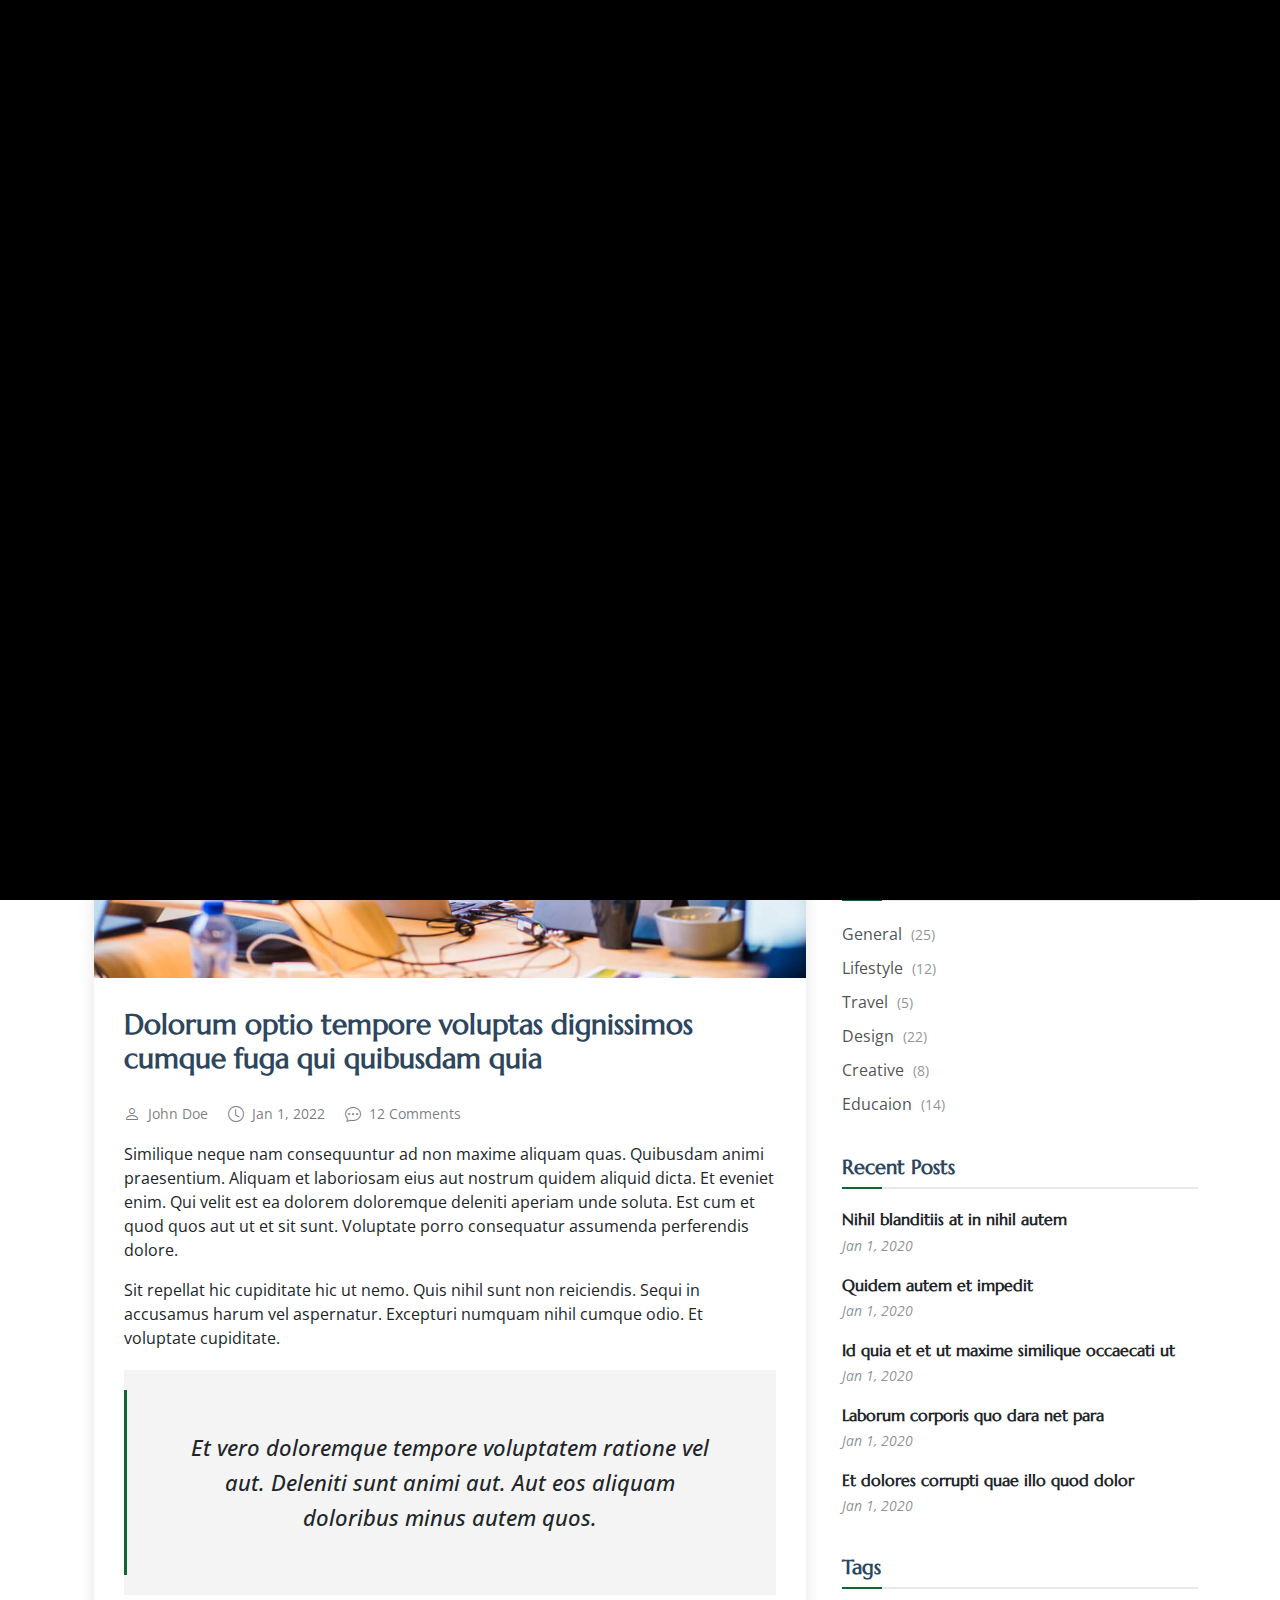
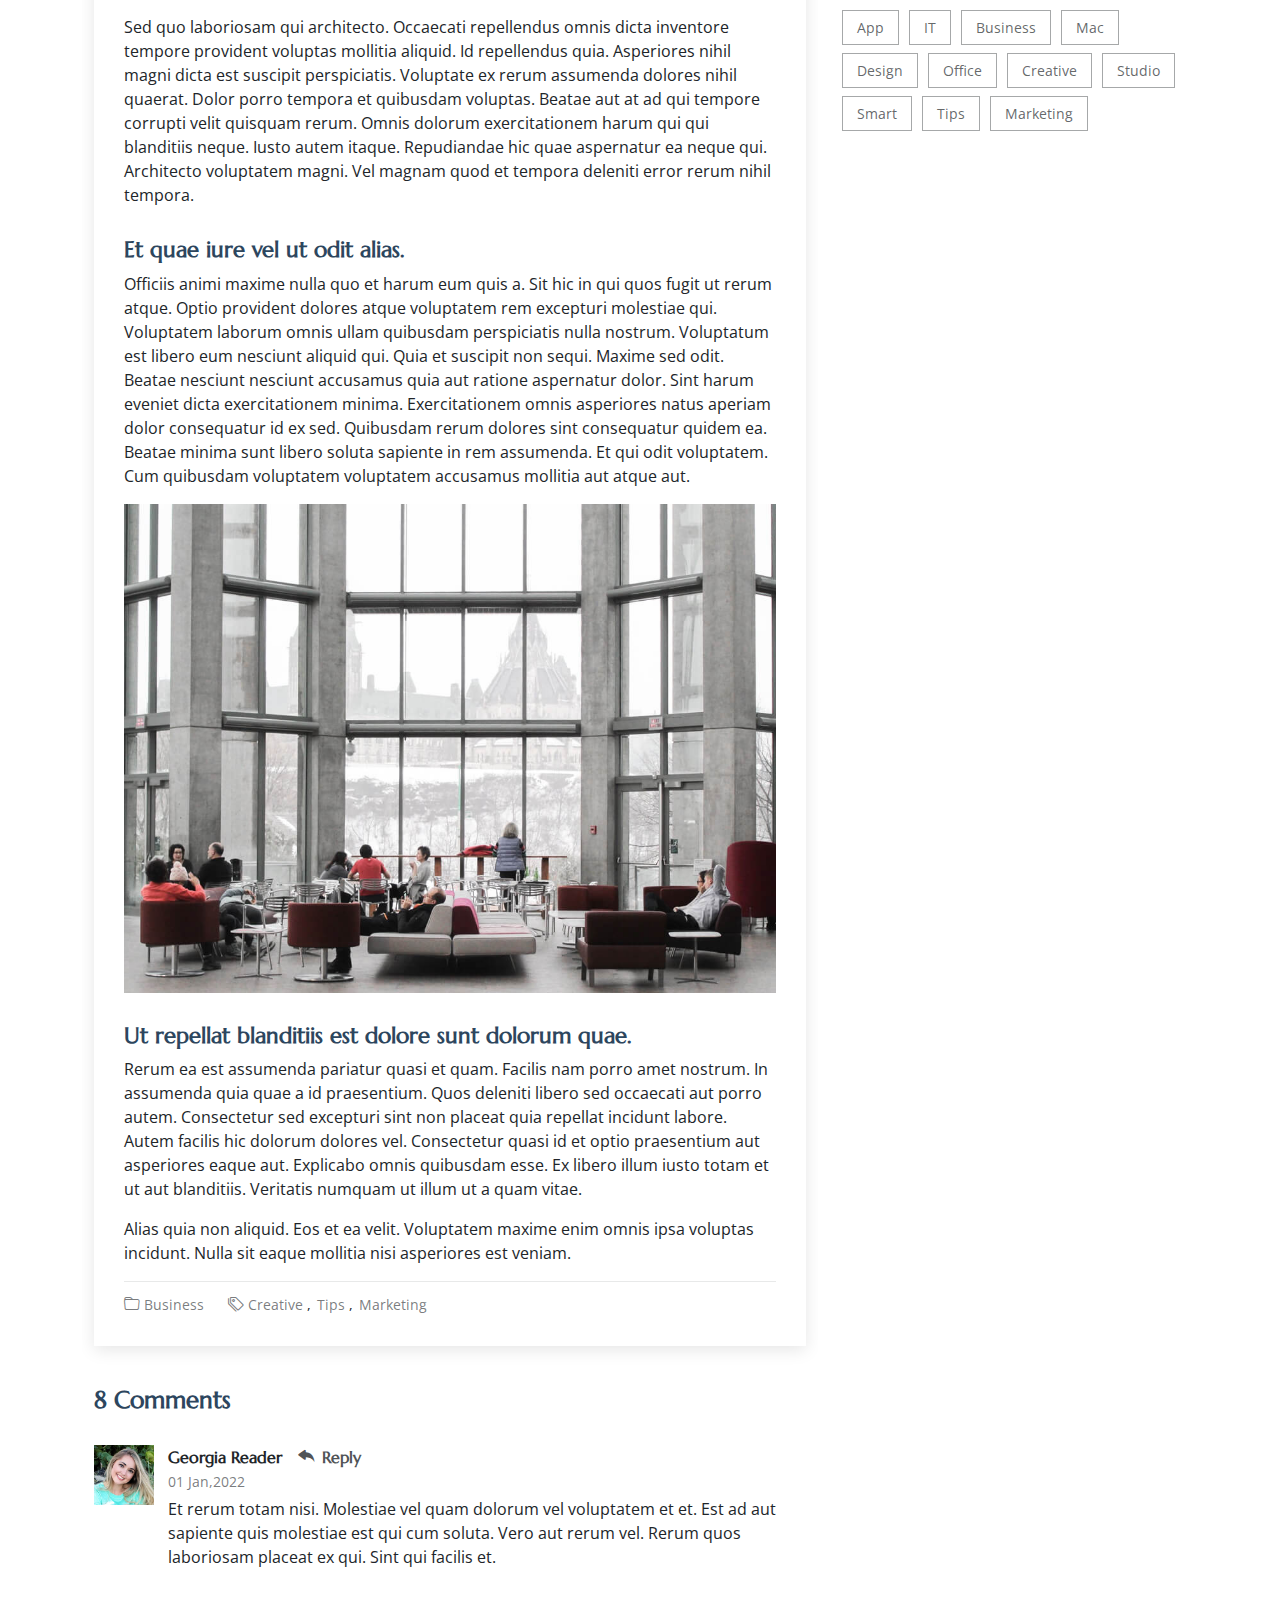
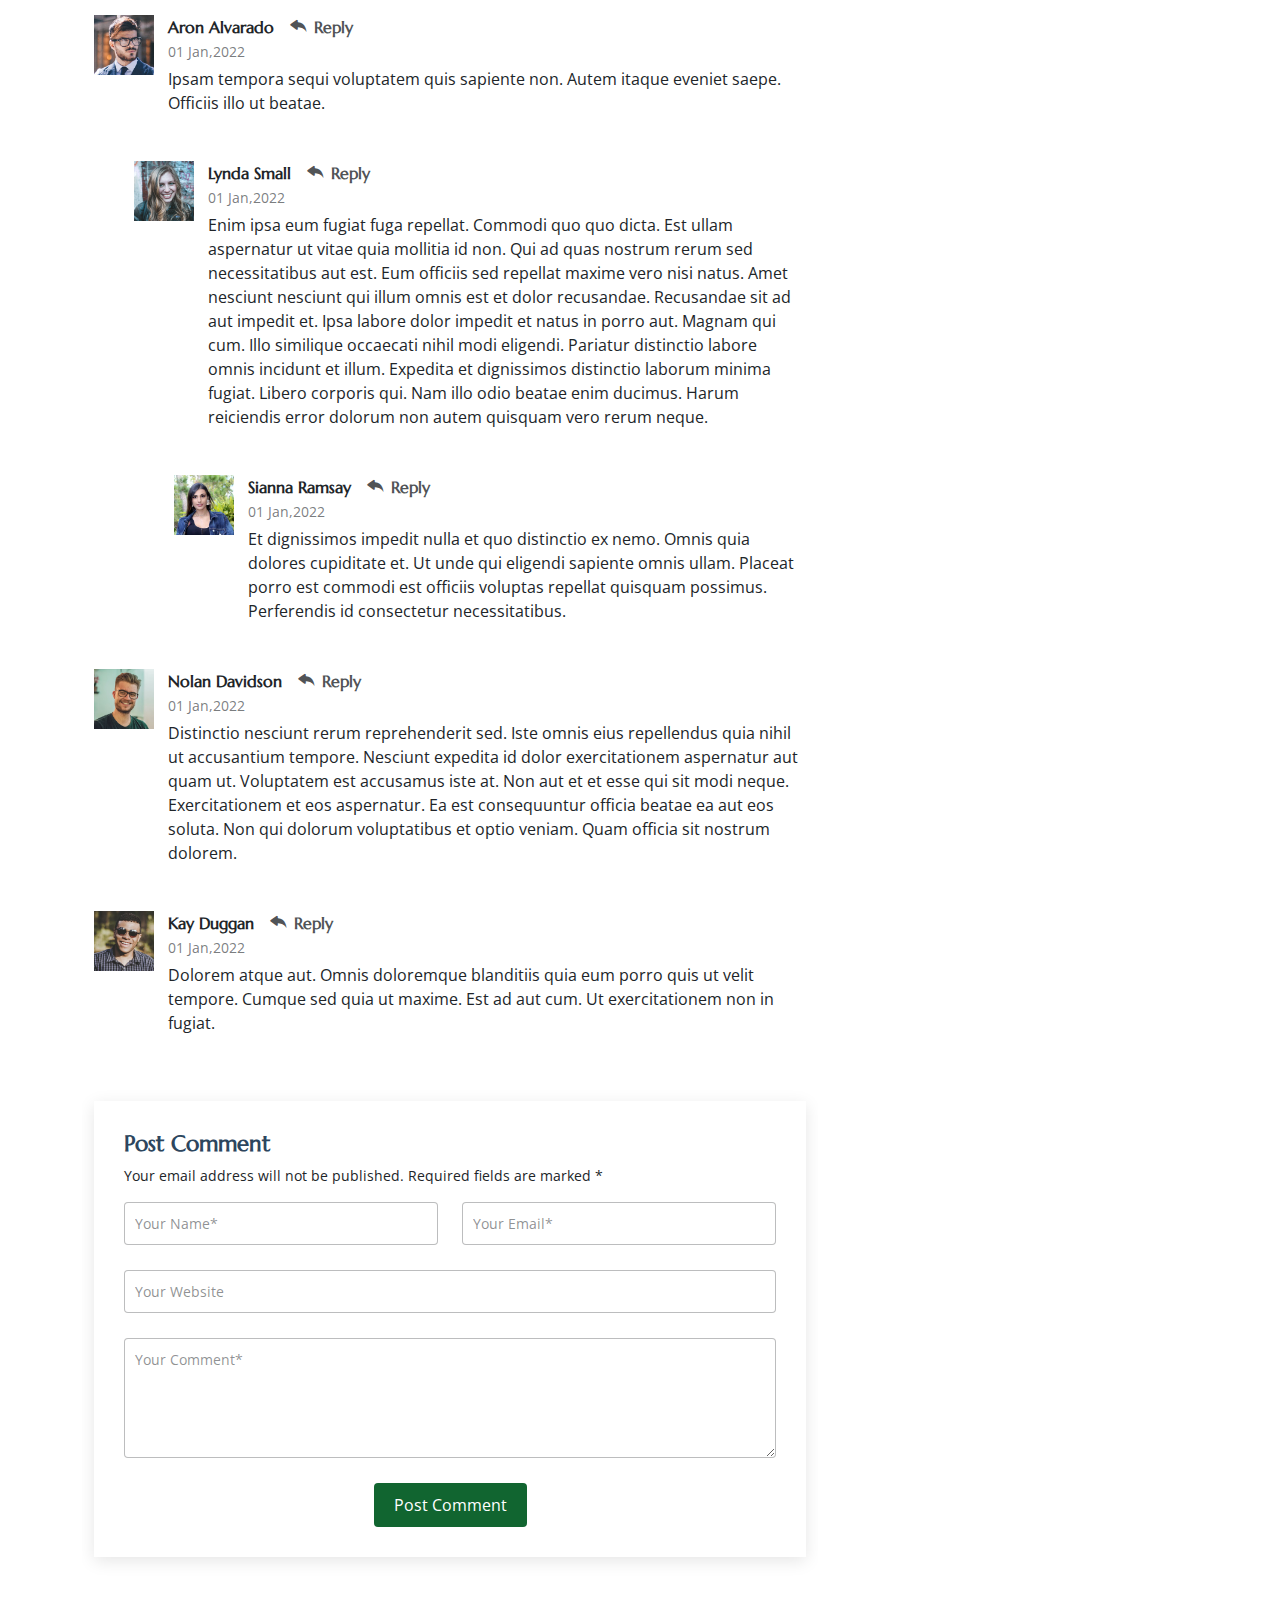
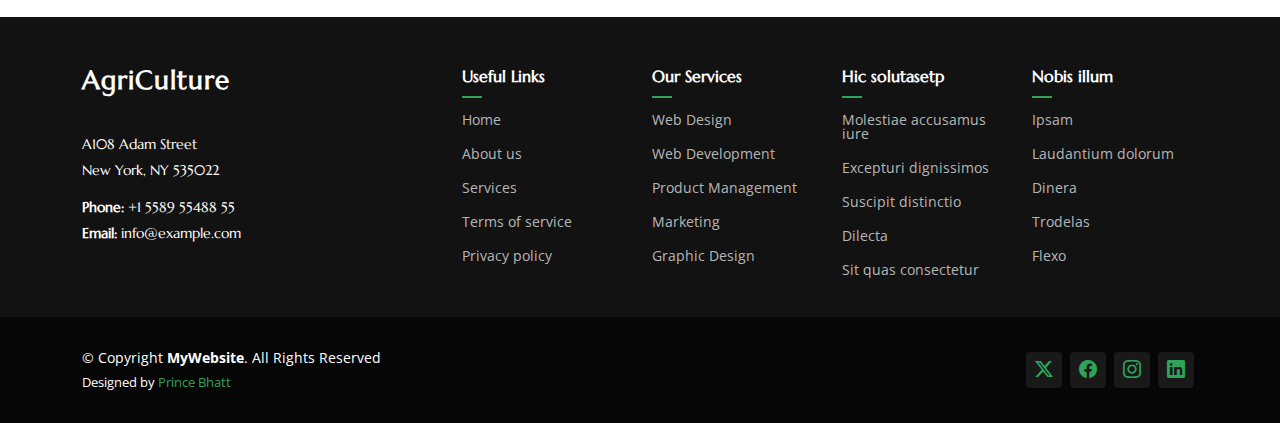
<file: blog-details.html>
<!DOCTYPE html>
<html lang="en">
  <head>
    <meta charset="utf-8" />
    <meta
      content="width=device-width, initial-scale=1.0"
      name="viewport" />
    <title>Blog Details</title>
    <meta
      name="description"
      content="" />
    <meta
      name="keywords"
      content="" />
    <link
      href="https://fonts.googleapis.com"
      rel="preconnect" />
    <link
      href="https://fonts.gstatic.com"
      rel="preconnect"
      crossorigin />
    <link
      href="https://fonts.googleapis.com/css2?family=Open+Sans:ital,wght@0,300;0,400;0,500;0,600;0,700;0,800;1,300;1,400;1,500;1,600;1,700;1,800&family=Marcellus:wght@400&display=swap"
      rel="stylesheet" />
    <link
      href="assets/vendor/bootstrap/css/bootstrap.min.css"
      rel="stylesheet" />
    <link
      href="assets/vendor/bootstrap-icons/bootstrap-icons.css"
      rel="stylesheet" />
    <link
      href="assets/vendor/aos/aos.css"
      rel="stylesheet" />
    <link
      href="assets/vendor/swiper/swiper-bundle.min.css"
      rel="stylesheet" />
    <link
      href="assets/vendor/glightbox/css/glightbox.min.css"
      rel="stylesheet" />
    <link
      href="assets/css/main.css"
      rel="stylesheet" />
  </head>
  <body class="blog-details-page">
    <header
      id="header"
      class="header d-flex align-items-center position-relative">
      <div
        class="container-fluid container-xl position-relative d-flex align-items-center justify-content-between">
        <a
          href="index.html"
          class="logo d-flex align-items-center">
          <img
            src="assets/img/logo.png"
            alt="AgriCulture" />
        </a>
        <nav
          id="navmenu"
          class="navmenu">
          <ul>
            <li><a href="index.html">Home</a></li>
            <li><a href="about.html">About Us</a></li>
            <li><a href="services.html">Services</a></li>
            <li><a href="testimonials.html">Testimonials</a></li>
            <li><a href="blog.html">Blog</a></li>
            <li class="dropdown">
              <a href="#"
                ><span>Dropdown</span>
                <i class="bi bi-chevron-down toggle-dropdown"></i
              ></a>
              <ul>
                <li><a href="#">Dropdown 1</a></li>
                <li class="dropdown">
                  <a href="#"
                    ><span>Deep Dropdown</span>
                    <i class="bi bi-chevron-down toggle-dropdown"></i
                  ></a>
                  <ul>
                    <li><a href="#">Deep Dropdown 1</a></li>
                    <li><a href="#">Deep Dropdown 2</a></li>
                    <li><a href="#">Deep Dropdown 3</a></li>
                    <li><a href="#">Deep Dropdown 4</a></li>
                    <li><a href="#">Deep Dropdown 5</a></li>
                  </ul>
                </li>
                <li><a href="#">Dropdown 2</a></li>
                <li><a href="#">Dropdown 3</a></li>
                <li><a href="#">Dropdown 4</a></li>
              </ul>
            </li>
            <li><a href="contact.html">Contact</a></li>
          </ul>
          <i class="mobile-nav-toggle d-xl-none bi bi-list"></i>
        </nav>
      </div>
    </header>

    <main class="main">
      <!-- Page Title -->
      <div
        class="page-title dark-background"
        data-aos="fade"
        style="background-image: url(assets/img/page-title-bg.webp)">
        <div class="container position-relative">
          <h1>Blog Details</h1>
          <p>
            Esse dolorum voluptatum ullam est sint nemo et est ipsa porro
            placeat quibusdam quia assumenda numquam molestias.
          </p>
          <nav class="breadcrumbs">
            <ol>
              <li><a href="index.html">Home</a></li>
              <li class="current">Blog Details</li>
            </ol>
          </nav>
        </div>
      </div>
      <!-- End Page Title -->

      <div class="container">
        <div class="row">
          <div class="col-lg-8">
            <!-- Blog Details Section -->
            <section
              id="blog-details"
              class="blog-details section">
              <div class="container">
                <article class="article">
                  <div class="post-img">
                    <img
                      src="assets/img/blog/blog-1.jpg"
                      alt=""
                      class="img-fluid" />
                  </div>

                  <h2 class="title">
                    Dolorum optio tempore voluptas dignissimos cumque fuga qui
                    quibusdam quia
                  </h2>

                  <div class="meta-top">
                    <ul>
                      <li class="d-flex align-items-center">
                        <i class="bi bi-person"></i>
                        <a href="blog-details.html">John Doe</a>
                      </li>
                      <li class="d-flex align-items-center">
                        <i class="bi bi-clock"></i>
                        <a href="blog-details.html"
                          ><time datetime="2020-01-01">Jan 1, 2022</time></a
                        >
                      </li>
                      <li class="d-flex align-items-center">
                        <i class="bi bi-chat-dots"></i>
                        <a href="blog-details.html">12 Comments</a>
                      </li>
                    </ul>
                  </div>
                  <!-- End meta top -->

                  <div class="content">
                    <p>
                      Similique neque nam consequuntur ad non maxime aliquam
                      quas. Quibusdam animi praesentium. Aliquam et laboriosam
                      eius aut nostrum quidem aliquid dicta. Et eveniet enim.
                      Qui velit est ea dolorem doloremque deleniti aperiam unde
                      soluta. Est cum et quod quos aut ut et sit sunt. Voluptate
                      porro consequatur assumenda perferendis dolore.
                    </p>

                    <p>
                      Sit repellat hic cupiditate hic ut nemo. Quis nihil sunt
                      non reiciendis. Sequi in accusamus harum vel aspernatur.
                      Excepturi numquam nihil cumque odio. Et voluptate
                      cupiditate.
                    </p>

                    <blockquote>
                      <p>
                        Et vero doloremque tempore voluptatem ratione vel aut.
                        Deleniti sunt animi aut. Aut eos aliquam doloribus minus
                        autem quos.
                      </p>
                    </blockquote>

                    <p>
                      Sed quo laboriosam qui architecto. Occaecati repellendus
                      omnis dicta inventore tempore provident voluptas mollitia
                      aliquid. Id repellendus quia. Asperiores nihil magni dicta
                      est suscipit perspiciatis. Voluptate ex rerum assumenda
                      dolores nihil quaerat. Dolor porro tempora et quibusdam
                      voluptas. Beatae aut at ad qui tempore corrupti velit
                      quisquam rerum. Omnis dolorum exercitationem harum qui qui
                      blanditiis neque. Iusto autem itaque. Repudiandae hic quae
                      aspernatur ea neque qui. Architecto voluptatem magni. Vel
                      magnam quod et tempora deleniti error rerum nihil tempora.
                    </p>

                    <h3>Et quae iure vel ut odit alias.</h3>
                    <p>
                      Officiis animi maxime nulla quo et harum eum quis a. Sit
                      hic in qui quos fugit ut rerum atque. Optio provident
                      dolores atque voluptatem rem excepturi molestiae qui.
                      Voluptatem laborum omnis ullam quibusdam perspiciatis
                      nulla nostrum. Voluptatum est libero eum nesciunt aliquid
                      qui. Quia et suscipit non sequi. Maxime sed odit. Beatae
                      nesciunt nesciunt accusamus quia aut ratione aspernatur
                      dolor. Sint harum eveniet dicta exercitationem minima.
                      Exercitationem omnis asperiores natus aperiam dolor
                      consequatur id ex sed. Quibusdam rerum dolores sint
                      consequatur quidem ea. Beatae minima sunt libero soluta
                      sapiente in rem assumenda. Et qui odit voluptatem. Cum
                      quibusdam voluptatem voluptatem accusamus mollitia aut
                      atque aut.
                    </p>
                    <img
                      src="assets/img/blog/blog-inside-post.jpg"
                      class="img-fluid"
                      alt="" />

                    <h3>
                      Ut repellat blanditiis est dolore sunt dolorum quae.
                    </h3>
                    <p>
                      Rerum ea est assumenda pariatur quasi et quam. Facilis nam
                      porro amet nostrum. In assumenda quia quae a id
                      praesentium. Quos deleniti libero sed occaecati aut porro
                      autem. Consectetur sed excepturi sint non placeat quia
                      repellat incidunt labore. Autem facilis hic dolorum
                      dolores vel. Consectetur quasi id et optio praesentium aut
                      asperiores eaque aut. Explicabo omnis quibusdam esse. Ex
                      libero illum iusto totam et ut aut blanditiis. Veritatis
                      numquam ut illum ut a quam vitae.
                    </p>
                    <p>
                      Alias quia non aliquid. Eos et ea velit. Voluptatem maxime
                      enim omnis ipsa voluptas incidunt. Nulla sit eaque
                      mollitia nisi asperiores est veniam.
                    </p>
                  </div>
                  <!-- End post content -->

                  <div class="meta-bottom">
                    <i class="bi bi-folder"></i>
                    <ul class="cats">
                      <li><a href="#">Business</a></li>
                    </ul>

                    <i class="bi bi-tags"></i>
                    <ul class="tags">
                      <li><a href="#">Creative</a></li>
                      <li><a href="#">Tips</a></li>
                      <li><a href="#">Marketing</a></li>
                    </ul>
                  </div>
                  <!-- End meta bottom -->
                </article>
              </div>
            </section>
            <!-- /Blog Details Section -->

            <!-- Blog Comments Section -->
            <section
              id="blog-comments"
              class="blog-comments section">
              <div class="container">
                <h4 class="comments-count">8 Comments</h4>

                <div
                  id="comment-1"
                  class="comment">
                  <div class="d-flex">
                    <div class="comment-img">
                      <img
                        src="assets/img/blog/comments-1.jpg"
                        alt="" />
                    </div>
                    <div>
                      <h5>
                        <a href="">Georgia Reader</a>
                        <a
                          href="#"
                          class="reply"
                          ><i class="bi bi-reply-fill"></i> Reply</a
                        >
                      </h5>
                      <time datetime="2020-01-01">01 Jan,2022</time>
                      <p>
                        Et rerum totam nisi. Molestiae vel quam dolorum vel
                        voluptatem et et. Est ad aut sapiente quis molestiae est
                        qui cum soluta. Vero aut rerum vel. Rerum quos
                        laboriosam placeat ex qui. Sint qui facilis et.
                      </p>
                    </div>
                  </div>
                </div>
                <!-- End comment #1 -->

                <div
                  id="comment-2"
                  class="comment">
                  <div class="d-flex">
                    <div class="comment-img">
                      <img
                        src="assets/img/blog/comments-2.jpg"
                        alt="" />
                    </div>
                    <div>
                      <h5>
                        <a href="">Aron Alvarado</a>
                        <a
                          href="#"
                          class="reply"
                          ><i class="bi bi-reply-fill"></i> Reply</a
                        >
                      </h5>
                      <time datetime="2020-01-01">01 Jan,2022</time>
                      <p>
                        Ipsam tempora sequi voluptatem quis sapiente non. Autem
                        itaque eveniet saepe. Officiis illo ut beatae.
                      </p>
                    </div>
                  </div>

                  <div
                    id="comment-reply-1"
                    class="comment comment-reply">
                    <div class="d-flex">
                      <div class="comment-img">
                        <img
                          src="assets/img/blog/comments-3.jpg"
                          alt="" />
                      </div>
                      <div>
                        <h5>
                          <a href="">Lynda Small</a>
                          <a
                            href="#"
                            class="reply"
                            ><i class="bi bi-reply-fill"></i> Reply</a
                          >
                        </h5>
                        <time datetime="2020-01-01">01 Jan,2022</time>
                        <p>
                          Enim ipsa eum fugiat fuga repellat. Commodi quo quo
                          dicta. Est ullam aspernatur ut vitae quia mollitia id
                          non. Qui ad quas nostrum rerum sed necessitatibus aut
                          est. Eum officiis sed repellat maxime vero nisi natus.
                          Amet nesciunt nesciunt qui illum omnis est et dolor
                          recusandae. Recusandae sit ad aut impedit et. Ipsa
                          labore dolor impedit et natus in porro aut. Magnam qui
                          cum. Illo similique occaecati nihil modi eligendi.
                          Pariatur distinctio labore omnis incidunt et illum.
                          Expedita et dignissimos distinctio laborum minima
                          fugiat. Libero corporis qui. Nam illo odio beatae enim
                          ducimus. Harum reiciendis error dolorum non autem
                          quisquam vero rerum neque.
                        </p>
                      </div>
                    </div>

                    <div
                      id="comment-reply-2"
                      class="comment comment-reply">
                      <div class="d-flex">
                        <div class="comment-img">
                          <img
                            src="assets/img/blog/comments-4.jpg"
                            alt="" />
                        </div>
                        <div>
                          <h5>
                            <a href="">Sianna Ramsay</a>
                            <a
                              href="#"
                              class="reply"
                              ><i class="bi bi-reply-fill"></i> Reply</a
                            >
                          </h5>
                          <time datetime="2020-01-01">01 Jan,2022</time>
                          <p>
                            Et dignissimos impedit nulla et quo distinctio ex
                            nemo. Omnis quia dolores cupiditate et. Ut unde qui
                            eligendi sapiente omnis ullam. Placeat porro est
                            commodi est officiis voluptas repellat quisquam
                            possimus. Perferendis id consectetur necessitatibus.
                          </p>
                        </div>
                      </div>
                    </div>
                    <!-- End comment reply #2-->
                  </div>
                  <!-- End comment reply #1-->
                </div>
                <!-- End comment #2-->

                <div
                  id="comment-3"
                  class="comment">
                  <div class="d-flex">
                    <div class="comment-img">
                      <img
                        src="assets/img/blog/comments-5.jpg"
                        alt="" />
                    </div>
                    <div>
                      <h5>
                        <a href="">Nolan Davidson</a>
                        <a
                          href="#"
                          class="reply"
                          ><i class="bi bi-reply-fill"></i> Reply</a
                        >
                      </h5>
                      <time datetime="2020-01-01">01 Jan,2022</time>
                      <p>
                        Distinctio nesciunt rerum reprehenderit sed. Iste omnis
                        eius repellendus quia nihil ut accusantium tempore.
                        Nesciunt expedita id dolor exercitationem aspernatur aut
                        quam ut. Voluptatem est accusamus iste at. Non aut et et
                        esse qui sit modi neque. Exercitationem et eos
                        aspernatur. Ea est consequuntur officia beatae ea aut
                        eos soluta. Non qui dolorum voluptatibus et optio
                        veniam. Quam officia sit nostrum dolorem.
                      </p>
                    </div>
                  </div>
                </div>
                <!-- End comment #3 -->

                <div
                  id="comment-4"
                  class="comment">
                  <div class="d-flex">
                    <div class="comment-img">
                      <img
                        src="assets/img/blog/comments-6.jpg"
                        alt="" />
                    </div>
                    <div>
                      <h5>
                        <a href="">Kay Duggan</a>
                        <a
                          href="#"
                          class="reply"
                          ><i class="bi bi-reply-fill"></i> Reply</a
                        >
                      </h5>
                      <time datetime="2020-01-01">01 Jan,2022</time>
                      <p>
                        Dolorem atque aut. Omnis doloremque blanditiis quia eum
                        porro quis ut velit tempore. Cumque sed quia ut maxime.
                        Est ad aut cum. Ut exercitationem non in fugiat.
                      </p>
                    </div>
                  </div>
                </div>
                <!-- End comment #4 -->
              </div>
            </section>
            <!-- /Blog Comments Section -->

            <!-- Comment Form Section -->
            <section
              id="comment-form"
              class="comment-form section">
              <div class="container">
                <form action="">
                  <h4>Post Comment</h4>
                  <p>
                    Your email address will not be published. Required fields
                    are marked *
                  </p>
                  <div class="row">
                    <div class="col-md-6 form-group">
                      <input
                        name="name"
                        type="text"
                        class="form-control"
                        placeholder="Your Name*" />
                    </div>
                    <div class="col-md-6 form-group">
                      <input
                        name="email"
                        type="text"
                        class="form-control"
                        placeholder="Your Email*" />
                    </div>
                  </div>
                  <div class="row">
                    <div class="col form-group">
                      <input
                        name="website"
                        type="text"
                        class="form-control"
                        placeholder="Your Website" />
                    </div>
                  </div>
                  <div class="row">
                    <div class="col form-group">
                      <textarea
                        name="comment"
                        class="form-control"
                        placeholder="Your Comment*"></textarea>
                    </div>
                  </div>

                  <div class="text-center">
                    <button
                      type="submit"
                      class="btn btn-primary">
                      Post Comment
                    </button>
                  </div>
                </form>
              </div>
            </section>
            <!-- /Comment Form Section -->
          </div>

          <div class="col-lg-4 sidebar">
            <div class="widgets-container">
              <!-- Blog Author Widget -->
              <div class="blog-author-widget widget-item">
                <div class="d-flex flex-column align-items-center">
                  <div class="d-flex align-items-center w-100">
                    <img
                      src="assets/img/blog/blog-author.jpg"
                      class="rounded-circle flex-shrink-0"
                      alt="" />
                    <div>
                      <h4>Jane Smith</h4>
                      <div class="social-links">
                        <a href="https://x.com/#"
                          ><i class="bi bi-twitter-x"></i
                        ></a>
                        <a href="https://facebook.com/#"
                          ><i class="bi bi-facebook"></i
                        ></a>
                        <a href="https://instagram.com/#"
                          ><i class="biu bi-instagram"></i
                        ></a>
                        <a href="https://instagram.com/#"
                          ><i class="biu bi-linkedin"></i
                        ></a>
                      </div>
                    </div>
                  </div>

                  <p>
                    Itaque quidem optio quia voluptatibus dolorem dolor. Modi
                    eum sed possimus accusantium. Quas repellat voluptatem
                    officia numquam sint aspernatur voluptas. Esse et
                    accusantium ut unde voluptas.
                  </p>
                </div>
              </div>
              <!--/Blog Author Widget -->

              <!-- Search Widget -->
              <div class="search-widget widget-item">
                <h3 class="widget-title">Search</h3>
                <form action="">
                  <input type="text" />
                  <button
                    type="submit"
                    title="Search">
                    <i class="bi bi-search"></i>
                  </button>
                </form>
              </div>
              <!--/Search Widget -->

              <!-- Categories Widget -->
              <div class="categories-widget widget-item">
                <h3 class="widget-title">Categories</h3>
                <ul class="mt-3">
                  <li>
                    <a href="#">General <span>(25)</span></a>
                  </li>
                  <li>
                    <a href="#">Lifestyle <span>(12)</span></a>
                  </li>
                  <li>
                    <a href="#">Travel <span>(5)</span></a>
                  </li>
                  <li>
                    <a href="#">Design <span>(22)</span></a>
                  </li>
                  <li>
                    <a href="#">Creative <span>(8)</span></a>
                  </li>
                  <li>
                    <a href="#">Educaion <span>(14)</span></a>
                  </li>
                </ul>
              </div>
              <!--/Categories Widget -->

              <!-- Recent Posts Widget 2 -->
              <div class="recent-posts-widget-2 widget-item">
                <h3 class="widget-title">Recent Posts</h3>

                <div class="post-item">
                  <h4>
                    <a href="blog-details.html"
                      >Nihil blanditiis at in nihil autem</a
                    >
                  </h4>
                  <time datetime="2020-01-01">Jan 1, 2020</time>
                </div>
                <!-- End recent post item-->

                <div class="post-item">
                  <h4>
                    <a href="blog-details.html">Quidem autem et impedit</a>
                  </h4>
                  <time datetime="2020-01-01">Jan 1, 2020</time>
                </div>
                <!-- End recent post item-->

                <div class="post-item">
                  <h4>
                    <a href="blog-details.html"
                      >Id quia et et ut maxime similique occaecati ut</a
                    >
                  </h4>
                  <time datetime="2020-01-01">Jan 1, 2020</time>
                </div>
                <!-- End recent post item-->

                <div class="post-item">
                  <h4>
                    <a href="blog-details.html"
                      >Laborum corporis quo dara net para</a
                    >
                  </h4>
                  <time datetime="2020-01-01">Jan 1, 2020</time>
                </div>
                <!-- End recent post item-->

                <div class="post-item">
                  <h4>
                    <a href="blog-details.html"
                      >Et dolores corrupti quae illo quod dolor</a
                    >
                  </h4>
                  <time datetime="2020-01-01">Jan 1, 2020</time>
                </div>
                <!-- End recent post item-->
              </div>
              <!--/Recent Posts Widget 2 -->

              <!-- Tags Widget -->
              <div class="tags-widget widget-item">
                <h3 class="widget-title">Tags</h3>
                <ul>
                  <li><a href="#">App</a></li>
                  <li><a href="#">IT</a></li>
                  <li><a href="#">Business</a></li>
                  <li><a href="#">Mac</a></li>
                  <li><a href="#">Design</a></li>
                  <li><a href="#">Office</a></li>
                  <li><a href="#">Creative</a></li>
                  <li><a href="#">Studio</a></li>
                  <li><a href="#">Smart</a></li>
                  <li><a href="#">Tips</a></li>
                  <li><a href="#">Marketing</a></li>
                </ul>
              </div>
              <!--/Tags Widget -->
            </div>
          </div>
        </div>
      </div>
    </main>

    <footer
      id="footer"
      class="footer dark-background">
      <div class="footer-top">
        <div class="container">
          <div class="row gy-4">
            <div class="col-lg-4 col-md-6 footer-about">
              <a
                href="index.html"
                class="logo d-flex align-items-center">
                <span class="sitename">AgriCulture</span>
              </a>
              <div class="footer-contact pt-3">
                <p>A108 Adam Street</p>
                <p>New York, NY 535022</p>
                <p class="mt-3">
                  <strong>Phone:</strong> <span>+1 5589 55488 55</span>
                </p>
                <p><strong>Email:</strong> <span>info@example.com</span></p>
              </div>
            </div>

            <div class="col-lg-2 col-md-3 footer-links">
              <h4>Useful Links</h4>
              <ul>
                <li><a href="#">Home</a></li>
                <li><a href="#">About us</a></li>
                <li><a href="#">Services</a></li>
                <li><a href="#">Terms of service</a></li>
                <li><a href="#">Privacy policy</a></li>
              </ul>
            </div>

            <div class="col-lg-2 col-md-3 footer-links">
              <h4>Our Services</h4>
              <ul>
                <li><a href="#">Web Design</a></li>
                <li><a href="#">Web Development</a></li>
                <li><a href="#">Product Management</a></li>
                <li><a href="#">Marketing</a></li>
                <li><a href="#">Graphic Design</a></li>
              </ul>
            </div>

            <div class="col-lg-2 col-md-3 footer-links">
              <h4>Hic solutasetp</h4>
              <ul>
                <li><a href="#">Molestiae accusamus iure</a></li>
                <li><a href="#">Excepturi dignissimos</a></li>
                <li><a href="#">Suscipit distinctio</a></li>
                <li><a href="#">Dilecta</a></li>
                <li><a href="#">Sit quas consectetur</a></li>
              </ul>
            </div>

            <div class="col-lg-2 col-md-3 footer-links">
              <h4>Nobis illum</h4>
              <ul>
                <li><a href="#">Ipsam</a></li>
                <li><a href="#">Laudantium dolorum</a></li>
                <li><a href="#">Dinera</a></li>
                <li><a href="#">Trodelas</a></li>
                <li><a href="#">Flexo</a></li>
              </ul>
            </div>
          </div>
        </div>
      </div>

      <div class="copyright text-center">
        <div
          class="container d-flex flex-column flex-lg-row justify-content-center justify-content-lg-between align-items-center">
          <div
            class="d-flex flex-column align-items-center align-items-lg-start">
            <div>
              © Copyright <strong><span>MyWebsite</span></strong
              >. All Rights Reserved
            </div>
            <div class="credits">Designed by <a href="#">Prince Bhatt</a></div>
          </div>

          <div class="social-links order-first order-lg-last mb-3 mb-lg-0">
            <a href=""><i class="bi bi-twitter-x"></i></a>
            <a href=""><i class="bi bi-facebook"></i></a>
            <a href=""><i class="bi bi-instagram"></i></a>
            <a href=""><i class="bi bi-linkedin"></i></a>
          </div>
        </div>
      </div>
    </footer>
    <a
      href="#"
      id="scroll-top"
      class="scroll-top d-flex align-items-center justify-content-center"
      ><i class="bi bi-arrow-up-short"></i
    ></a>
    <!-- Preloader -->
    <div id="preloader">
      <div class="line"></div>
    </div>

    <!-- Vendor JS Files -->
    <script src="assets/vendor/bootstrap/js/bootstrap.bundle.min.js"></script>
    <script src="assets/vendor/php-email-form/validate.js"></script>
    <script src="assets/vendor/aos/aos.js"></script>
    <script src="assets/vendor/swiper/swiper-bundle.min.js"></script>
    <script src="assets/vendor/glightbox/js/glightbox.min.js"></script>

    <!-- Main JS File -->
    <script src="assets/js/main.js"></script>
  </body>
</html>
</file>
<file: assets/css/main.css>
:root {
  --default-font: 'Open Sans', system-ui, -apple-system, 'Segoe UI', Roboto,
    'Helvetica Neue', Arial, 'Noto Sans', 'Liberation Sans', sans-serif,
    'Apple Color Emoji', 'Segoe UI Emoji', 'Segoe UI Symbol', 'Noto Color Emoji';
  --heading-font: 'Marcellus', sans-serif;
  --nav-font: 'Marcellus', sans-serif;
}
html {
  scroll-behavior: smooth;
}
:root {
  --background-color: #ffffff;
  --default-color: #212529;
  --heading-color: #2d465e;
  --accent-color: #116530;
  --surface-color: #ffffff;
  --contrast-color: #ffffff;
}
:root {
  --nav-color: #212529;
  --nav-hover-color: #116530;
  --nav-mobile-background-color: #ffffff;
  --nav-dropdown-background-color: #ffffff;
  --nav-dropdown-color: #212529;
  --nav-dropdown-hover-color: #116530;
}
.light-background {
  --background-color: #f9f9f9;
  --surface-color: #ffffff;
}
.dark-background {
  --background-color: #060606;
  --default-color: #ffffff;
  --heading-color: #ffffff;
  --accent-color: #2ea359;
  --surface-color: #252525;
  --contrast-color: #ffffff;
}
:root {
  scroll-behavior: smooth;
}

/*--------------------------------------------------------------
# General Styling & Shared Classes
--------------------------------------------------------------*/
body {
  color: var(--default-color);
  background-color: var(--background-color);
  font-family: var(--default-font);
}

a {
  color: var(--accent-color);
  text-decoration: none;
  transition: 0.3s;
}

a:hover {
  color: color-mix(in srgb, var(--accent-color), transparent 25%);
  text-decoration: none;
}

h1,
h2,
h3,
h4,
h5,
h6 {
  color: var(--heading-color);
  font-family: var(--heading-font);
}

/* PHP Email Form Messages
------------------------------*/
.php-email-form .error-message {
  display: none;
  background: #df1529;
  color: #ffffff;
  text-align: left;
  padding: 15px;
  margin-bottom: 24px;
  font-weight: 600;
}

.php-email-form .sent-message {
  display: none;
  color: #ffffff;
  background: #059652;
  text-align: center;
  padding: 15px;
  margin-bottom: 24px;
  font-weight: 600;
}

.php-email-form .loading {
  display: none;
  background: var(--surface-color);
  text-align: center;
  padding: 15px;
  margin-bottom: 24px;
}

.php-email-form .loading:before {
  content: '';
  display: inline-block;
  border-radius: 50%;
  width: 24px;
  height: 24px;
  margin: 0 10px -6px 0;
  border: 3px solid var(--accent-color);
  border-top-color: var(--surface-color);
  animation: php-email-form-loading 1s linear infinite;
}

@keyframes php-email-form-loading {
  0% {
    transform: rotate(0deg);
  }

  100% {
    transform: rotate(360deg);
  }
}

/* Pulsating Play Button
------------------------------*/
.pulsating-play-btn {
  width: 94px;
  height: 94px;
  background: radial-gradient(
    var(--accent-color) 50%,
    color-mix(in srgb, var(--accent-color), transparent 75%) 52%
  );
  border-radius: 50%;
  display: block;
  position: relative;
  overflow: hidden;
}

.pulsating-play-btn:before {
  content: '';
  position: absolute;
  width: 120px;
  height: 120px;
  animation-delay: 0s;
  animation: pulsate-play-btn 2s;
  animation-direction: forwards;
  animation-iteration-count: infinite;
  animation-timing-function: steps;
  opacity: 1;
  border-radius: 50%;
  border: 5px solid color-mix(in srgb, var(--accent-color), transparent 30%);
  top: -15%;
  left: -15%;
  background: rgba(198, 16, 0, 0);
}

.pulsating-play-btn:after {
  content: '';
  position: absolute;
  left: 50%;
  top: 50%;
  transform: translateX(-40%) translateY(-50%);
  width: 0;
  height: 0;
  border-top: 10px solid transparent;
  border-bottom: 10px solid transparent;
  border-left: 15px solid #fff;
  z-index: 100;
  transition: all 400ms cubic-bezier(0.55, 0.055, 0.675, 0.19);
}

.pulsating-play-btn:hover:before {
  content: '';
  position: absolute;
  left: 50%;
  top: 50%;
  transform: translateX(-40%) translateY(-50%);
  width: 0;
  height: 0;
  border: none;
  border-top: 10px solid transparent;
  border-bottom: 10px solid transparent;
  border-left: 15px solid #fff;
  z-index: 200;
  animation: none;
  border-radius: 0;
}

.pulsating-play-btn:hover:after {
  border-left: 15px solid var(--accent-color);
  transform: scale(20);
}

@keyframes pulsate-play-btn {
  0% {
    transform: scale(0.6, 0.6);
    opacity: 1;
  }

  100% {
    transform: scale(1, 1);
    opacity: 0;
  }
}

/*--------------------------------------------------------------
# Global Header
--------------------------------------------------------------*/
.header {
  color: var(--default-color);
  background-color: var(--background-color);
  padding: 20px 0;
  transition: all 0.5s;
  z-index: 997;
}

.header .logo {
  line-height: 1;
}

.header .logo img {
  max-height: 32px;
  margin-right: 8px;
}

.header .logo h1 {
  font-size: 30px;
  margin: 0;
  font-weight: 700;
  color: var(--heading-color);
}

.scrolled .header {
  box-shadow: 0px 0 18px
    color-mix(in srgb, var(--default-color), transparent 85%);
}

/*--------------------------------------------------------------
# Navigation Menu
--------------------------------------------------------------*/
/* Navmenu - Desktop */
@media (min-width: 1200px) {
  .navmenu {
    padding: 0;
  }

  .navmenu ul {
    margin: 0;
    padding: 0;
    display: flex;
    list-style: none;
    align-items: center;
  }

  .navmenu li {
    position: relative;
  }

  .navmenu a,
  .navmenu a:focus {
    color: var(--nav-color);
    padding: 18px 15px;
    font-size: 16px;
    font-family: var(--nav-font);
    font-weight: 400;
    display: flex;
    align-items: center;
    justify-content: space-between;
    white-space: nowrap;
    transition: 0.3s;
  }

  .navmenu a i,
  .navmenu a:focus i {
    font-size: 12px;
    line-height: 0;
    margin-left: 5px;
    transition: 0.3s;
  }

  .navmenu li:last-child a {
    padding-right: 0;
  }

  .navmenu li:hover > a,
  .navmenu .active,
  .navmenu .active:focus {
    color: var(--nav-hover-color);
  }

  .navmenu .dropdown ul {
    margin: 0;
    padding: 10px 0;
    background: var(--nav-dropdown-background-color);
    display: block;
    position: absolute;
    visibility: hidden;
    left: 14px;
    top: 130%;
    opacity: 0;
    transition: 0.3s;
    border-radius: 4px;
    z-index: 99;
    box-shadow: 0px 0px 30px
      color-mix(in srgb, var(--default-color), transparent 85%);
  }

  .navmenu .dropdown ul li {
    min-width: 200px;
  }

  .navmenu .dropdown ul a {
    padding: 10px 20px;
    font-size: 15px;
    text-transform: none;
    color: var(--nav-dropdown-color);
  }

  .navmenu .dropdown ul a i {
    font-size: 12px;
  }

  .navmenu .dropdown ul a:hover,
  .navmenu .dropdown ul .active:hover,
  .navmenu .dropdown ul li:hover > a {
    color: var(--nav-dropdown-hover-color);
  }

  .navmenu .dropdown:hover > ul {
    opacity: 1;
    top: 100%;
    visibility: visible;
  }

  .navmenu .dropdown .dropdown ul {
    top: 0;
    left: -90%;
    visibility: hidden;
  }

  .navmenu .dropdown .dropdown:hover > ul {
    opacity: 1;
    top: 0;
    left: -100%;
    visibility: visible;
  }
}

/* Navmenu - Mobile */
@media (max-width: 1199px) {
  .mobile-nav-toggle {
    color: var(--nav-color);
    font-size: 28px;
    line-height: 0;
    margin-right: 10px;
    cursor: pointer;
    transition: color 0.3s;
  }

  .navmenu {
    padding: 0;
    z-index: 9997;
  }

  .navmenu ul {
    display: none;
    list-style: none;
    position: absolute;
    inset: 60px 20px 20px 20px;
    padding: 10px 0;
    margin: 0;
    border-radius: 6px;
    background-color: var(--nav-mobile-background-color);
    overflow-y: auto;
    transition: 0.3s;
    z-index: 9998;
    box-shadow: 0px 0px 30px
      color-mix(in srgb, var(--default-color), transparent 90%);
  }

  .navmenu a,
  .navmenu a:focus {
    color: var(--nav-dropdown-color);
    padding: 10px 20px;
    font-family: var(--nav-font);
    font-size: 17px;
    font-weight: 500;
    display: flex;
    align-items: center;
    justify-content: space-between;
    white-space: nowrap;
    transition: 0.3s;
  }

  .navmenu a i,
  .navmenu a:focus i {
    font-size: 12px;
    line-height: 0;
    margin-left: 5px;
    width: 30px;
    height: 30px;
    display: flex;
    align-items: center;
    justify-content: center;
    border-radius: 50%;
    transition: 0.3s;
    background-color: color-mix(in srgb, var(--accent-color), transparent 90%);
  }

  .navmenu a i:hover,
  .navmenu a:focus i:hover {
    background-color: var(--accent-color);
    color: var(--contrast-color);
  }

  .navmenu a:hover,
  .navmenu .active,
  .navmenu .active:focus {
    color: var(--nav-dropdown-hover-color);
  }

  .navmenu .active i,
  .navmenu .active:focus i {
    background-color: var(--accent-color);
    color: var(--contrast-color);
    transform: rotate(180deg);
  }

  .navmenu .dropdown ul {
    position: static;
    display: none;
    z-index: 99;
    padding: 10px 0;
    margin: 10px 20px;
    background-color: var(--nav-dropdown-background-color);
    border: 1px solid color-mix(in srgb, var(--default-color), transparent 90%);
    box-shadow: none;
    transition: all 0.5s ease-in-out;
  }

  .navmenu .dropdown ul ul {
    background-color: rgba(33, 37, 41, 0.1);
  }

  .navmenu .dropdown > .dropdown-active {
    display: block;
    background-color: rgba(33, 37, 41, 0.03);
  }

  .mobile-nav-active {
    overflow: hidden;
  }

  .mobile-nav-active .mobile-nav-toggle {
    color: #fff;
    position: absolute;
    font-size: 32px;
    top: 15px;
    right: 15px;
    margin-right: 0;
    z-index: 9999;
  }

  .mobile-nav-active .navmenu {
    position: fixed;
    overflow: hidden;
    inset: 0;
    background: rgba(33, 37, 41, 0.8);
    transition: 0.3s;
  }

  .mobile-nav-active .navmenu > ul {
    display: block;
    height: max-content;
  }
}

/*--------------------------------------------------------------
# Global Footer
--------------------------------------------------------------*/
.footer {
  color: var(--default-color);
  background-color: var(--background-color);
  font-size: 14px;
  position: relative;
}

.footer .footer-top {
  background-color: color-mix(in srgb, var(--background-color), white 5%);
  padding-top: 50px;
}

.footer .footer-about .logo {
  line-height: 1;
  margin-bottom: 25px;
}

.footer .footer-about .logo img {
  max-height: 40px;
  margin-right: 6px;
}

.footer .footer-about .logo span {
  color: var(--heading-color);
  font-family: var(--heading-font);
  font-size: 26px;
  font-weight: 700;
  letter-spacing: 1px;
}

.footer .footer-about p {
  font-size: 14px;
  font-family: var(--heading-font);
}

.footer h4 {
  font-size: 16px;
  font-weight: 600;
  position: relative;
  padding-bottom: 12px;
  margin-bottom: 15px;
}

.footer h4::after {
  content: '';
  position: absolute;
  display: block;
  width: 20px;
  height: 2px;
  background: var(--accent-color);
  bottom: 0;
  left: 0;
}

.footer .footer-links {
  margin-bottom: 30px;
}

.footer .footer-links ul {
  list-style: none;
  padding: 0;
  margin: 0;
}

.footer .footer-links ul i {
  padding-right: 2px;
  font-size: 12px;
  line-height: 0;
}

.footer .footer-links ul li {
  padding: 10px 0;
  display: flex;
  align-items: center;
}

.footer .footer-links ul li:first-child {
  padding-top: 0;
}

.footer .footer-links ul a {
  color: color-mix(in srgb, var(--default-color), transparent 30%);
  display: inline-block;
  line-height: 1;
}

.footer .footer-links ul a:hover {
  color: var(--accent-color);
}

.footer .footer-contact p {
  margin-bottom: 5px;
}

.footer .copyright {
  padding: 30px 0;
}

.footer .copyright p {
  margin-bottom: 0;
}

.footer .credits {
  margin-top: 5px;
  font-size: 13px;
}

.footer .social-links a {
  font-size: 18px;
  display: inline-block;
  background: color-mix(in srgb, var(--default-color), transparent 92%);
  color: var(--accent-color);
  line-height: 1;
  padding: 8px 0;
  margin-right: 4px;
  border-radius: 4px;
  text-align: center;
  width: 36px;
  height: 36px;
  transition: 0.3s;
}

.footer .social-links a:hover {
  color: var(--contrast-color);
  background: var(--accent-color);
  text-decoration: none;
}

/*--------------------------------------------------------------
# Preloader
--------------------------------------------------------------*/
#preloader {
  display: flex;
  position: fixed;
  inset: 0;
  width: 100%;
  height: 100vh;
  z-index: 99999;
}

#preloader:before,
#preloader:after {
  content: '';
  background-color: #000000;
  position: absolute;
  inset: 0;
  width: 50%;
  height: 100%;
  transition: all 0.3s ease 0s;
  z-index: -1;
}

#preloader:after {
  left: auto;
  right: 0;
}

#preloader .line {
  position: relative;
  overflow: hidden;
  margin: auto;
  width: 1px;
  height: 280px;
  transition: all 0.8s ease 0s;
}

#preloader .line:before {
  content: '';
  position: absolute;
  background-color: #ffffff;
  left: 0;
  top: 50%;
  width: 1px;
  height: 0%;
  transform: translateY(-50%);
  animation: lineincrease 1000ms ease-in-out 0s forwards;
}

#preloader .line:after {
  content: '';
  position: absolute;
  background-color: color-mix(in srgb, var(--default-color), transparent 95%);
  left: 0;
  top: 0;
  width: 1px;
  height: 100%;
  transform: translateY(-100%);
  animation: linemove 1200ms linear 0s infinite;
  animation-delay: 2000ms;
}

#preloader.loaded .line {
  opacity: 0;
  height: 100% !important;
}

#preloader.loaded .line:after {
  opacity: 0;
}

#preloader.loaded:before,
#preloader.loaded:after {
  animation: preloaderfinish 300ms ease-in-out 500ms forwards;
}

@keyframes lineincrease {
  0% {
    height: 0%;
  }

  100% {
    height: 100%;
  }
}

@keyframes linemove {
  0% {
    transform: translateY(200%);
  }

  100% {
    transform: translateY(-100%);
  }
}

@keyframes preloaderfinish {
  0% {
    width: 5 0%;
  }

  100% {
    width: 0%;
  }
}
/*--------------------------------------------------------------
# Scroll Top Button
--------------------------------------------------------------*/
.scroll-top {
  position: fixed;
  visibility: hidden;
  opacity: 0;
  right: 15px;
  bottom: 15px;
  z-index: 99999;
  background-color: var(--accent-color);
  width: 40px;
  height: 40px;
  border-radius: 4px;
  transition: all 0.4s;
}

.scroll-top i {
  font-size: 24px;
  color: var(--contrast-color);
  line-height: 0;
}

.scroll-top:hover {
  background-color: color-mix(in srgb, var(--accent-color), transparent 20%);
  color: var(--contrast-color);
}

.scroll-top.active {
  visibility: visible;
  opacity: 1;
}

/*--------------------------------------------------------------
# Disable aos animation delay on mobile devices
--------------------------------------------------------------*/
@media screen and (max-width: 768px) {
  [data-aos-delay] {
    transition-delay: 0 !important;
  }
}

/*--------------------------------------------------------------
# Global Page Titles & Breadcrumbs
--------------------------------------------------------------*/
.page-title {
  color: var(--default-color);
  background-color: var(--background-color);
  background-size: cover;
  background-position: center;
  background-repeat: no-repeat;
  padding: 80px 0;
  text-align: center;
  position: relative;
}

.page-title:before {
  content: '';
  background-color: color-mix(
    in srgb,
    var(--background-color),
    transparent 50%
  );
  position: absolute;
  inset: 0;
}

.page-title h1 {
  font-size: 42px;
  font-weight: 700;
  margin-bottom: 10px;
}

.page-title .breadcrumbs ol {
  display: flex;
  flex-wrap: wrap;
  list-style: none;
  justify-content: center;
  padding: 0;
  margin: 0;
  font-size: 16px;
  font-weight: 400;
}

.page-title .breadcrumbs ol li + li {
  padding-left: 10px;
}

.page-title .breadcrumbs ol li + li::before {
  content: '/';
  display: inline-block;
  padding-right: 10px;
  color: color-mix(in srgb, var(--default-color), transparent 50%);
}

/*--------------------------------------------------------------
# Global Sections
--------------------------------------------------------------*/
section,
.section {
  color: var(--default-color);
  background-color: var(--background-color);
  padding: 60px 0;
  scroll-margin-top: 100px;
  overflow: clip;
}

@media (max-width: 1199px) {
  section,
  .section {
    scroll-margin-top: 66px;
  }
}

/*--------------------------------------------------------------
# Global Section Titles
--------------------------------------------------------------*/
.section-title {
  text-align: center;
  padding-bottom: 60px;
  position: relative;
}

.section-title h2 {
  font-size: 28px;
  font-weight: 500;
  margin-bottom: 15px;
}

.section-title p {
  margin-bottom: 0;
  font-family: var(--heading-font);
  font-size: 32px;
}

/*--------------------------------------------------------------
# Hero Section
--------------------------------------------------------------*/
.hero {
  padding: 0;
}

.hero .carousel {
  width: 100%;
  min-height: calc(100vh - 100px);
  padding: 0;
  margin: 0;
  background-color: var(--background-color);
  position: relative;
}

.hero img {
  position: absolute;
  inset: 0;
  display: block;
  width: 100%;
  height: 100%;
  object-fit: cover;
  z-index: 1;
}

.hero .carousel-item {
  position: absolute;
  inset: 0;
  background-size: cover;
  background-position: center;
  background-repeat: no-repeat;
  overflow: hidden;
}

.hero .carousel-item:before {
  content: '';
  background: color-mix(in srgb, var(--background-color), transparent 60%);
  position: absolute;
  inset: 0;
  z-index: 2;
}

.hero .carousel-container {
  position: absolute;
  inset: 90px 64px 64px 64px;
  display: flex;
  justify-content: center;
  align-items: center;
  flex-direction: column;
  z-index: 3;
}

.hero h2 {
  margin-bottom: 30px;
  font-size: 48px;
  font-weight: 700;
  animation: fadeInDown 1s both;
}

@media (max-width: 768px) {
  .hero h2 {
    font-size: 30px;
  }
}

.hero p {
  animation: fadeInDown 1s both 0.2s;
}

@media (min-width: 1024px) {
  .hero h2,
  .hero p {
    max-width: 60%;
  }
}

.hero .btn-get-started {
  color: var(--contrast-color);
  background: var(--accent-color);
  font-family: var(--heading-font);
  font-weight: 500;
  font-size: 15px;
  letter-spacing: 1px;
  display: inline-block;
  padding: 8px 32px;
  border-radius: 50px;
  transition: 0.5s;
  margin: 10px;
  animation: fadeInUp 1s both 0.4s;
}

.hero .btn-get-started:hover {
  background: color-mix(in srgb, var(--accent-color), transparent 20%);
}

.hero .carousel-control-prev,
.hero .carousel-control-next {
  width: 10%;
  transition: 0.3s;
  opacity: 0.5;
}

.hero .carousel-control-prev:focus,
.hero .carousel-control-next:focus {
  opacity: 0.5;
}

.hero .carousel-control-prev:hover,
.hero .carousel-control-next:hover {
  opacity: 0.9;
}

@media (min-width: 1024px) {
  .hero .carousel-control-prev,
  .hero .carousel-control-next {
    width: 5%;
  }
}

.hero .carousel-control-next-icon,
.hero .carousel-control-prev-icon {
  background: none;
  font-size: 32px;
  line-height: 1;
}

.hero .carousel-indicators {
  list-style: none;
}

.hero .carousel-indicators li {
  cursor: pointer;
}

@keyframes fadeInUp {
  from {
    opacity: 0;
    transform: translate3d(0, 100%, 0);
  }

  to {
    opacity: 1;
    transform: translate3d(0, 0, 0);
  }
}

@keyframes fadeInDown {
  from {
    opacity: 0;
    transform: translate3d(0, -100%, 0);
  }

  to {
    opacity: 1;
    transform: translate3d(0, 0, 0);
  }
}

/*--------------------------------------------------------------
# Services Section
--------------------------------------------------------------*/
.services .section-title h2 {
  color: var(--accent-color);
  font-size: 20px;
}

.services .content .service-item {
  background-color: var(--surface-color);
  padding: 20px 30px;
  border-top: 1px solid
    color-mix(in srgb, var(--default-color), transparent 90%);
  border-left: 1px solid
    color-mix(in srgb, var(--default-color), transparent 90%);
  position: relative;
}

.services .content .service-item .number {
  position: absolute;
  right: 10px;
  top: 10px;
  font-weight: 400;
  color: color-mix(in srgb, var(--default-color), transparent 80%);
}

.services .content .service-item .service-item-icon {
  position: relative;
  margin-bottom: 20px;
  color: var(--accent-color);
}

.services .content .service-item .service-item-icon img {
  width: 50px;
}

.services .content .service-item .service-item-icon:before {
  position: absolute;
  content: '';
  transform: rotate(45deg);
  z-index: -1;
  left: -20px;
  border-top: 40px solid transparent;
  border-bottom: 40px solid transparent;
  border-right: 40px solid var(--accent-color);
  display: none;
}

.services .content .service-item .service-item-icon > span {
  color: var(--default-color);
  font-size: 4rem;
}

.services .content .service-item .service-item-content .service-heading {
  font-size: 20px;
  color: var(--default-color);
  font-weight: 400;
}

.services .content .service-item .service-item-content p {
  font-size: 15px;
}

@media (min-width: 769px) {
  .services .content [class^='col-']:nth-child(4n + 4) .service-item {
    border-right: 1px solid
      color-mix(in srgb, var(--default-color), transparent 90%);
  }

  .services .content [class^='col-']:nth-last-child(-n + 4) .service-item {
    border-bottom: 1px solid
      color-mix(in srgb, var(--default-color), transparent 90%);
  }
}

@media (max-width: 768px) {
  .services .content [class^='col-']:nth-child(2n + 2) .service-item {
    border-right: 1px solid
      color-mix(in srgb, var(--default-color), transparent 90%);
  }

  .services .content [class^='col-']:last-child .service-item,
  .services .content [class^='col-']:nth-last-child(2) .service-item {
    border-bottom: 1px solid
      color-mix(in srgb, var(--default-color), transparent 90%);
  }
}

@media (max-width: 576px) {
  .services .content [class^='col-'] .service-item {
    border: 1px solid color-mix(in srgb, var(--default-color), transparent 90%);
    margin-bottom: 10px;
  }
}

/*--------------------------------------------------------------
# About Section
--------------------------------------------------------------*/
.about .section-title {
  margin-bottom: 60px;
}

.about .content {
  background: var(--accent-color);
  color: var(--contrast-color);
  padding: 7rem 0;
}

.about .content .img-overlap {
  margin-top: -150px;
}

.about p {
  color: var(--contrast-color);
}

.about .content-title {
  color: var(--contrast-color);
  font-weight: 300;
  text-align: left;
}

.about .content-title strong {
  font-weight: 700;
}

.about .content-subtitle {
  font-weight: 300;
  color: var(--contrast-color);
  text-transform: uppercase;
  font-size: 1.3rem;
}

/*--------------------------------------------------------------
# Services 2 Section
--------------------------------------------------------------*/
.services-2 {
  overflow: visible;
  margin-bottom: 200px;
}

.services-2 .section-title {
  text-align: left;
}

.services-2 .section-title h2 {
  color: color-mix(in srgb, var(--contrast-color), transparent 50%);
  text-transform: uppercase;
  font-size: 20px;
}

.services-2 .section-title p {
  color: var(--contrast-color);
}

.services-2 .services-carousel-wrap {
  position: relative;
  margin-bottom: -200px;
}

.services-2 .swiper-wrapper {
  height: auto;
}

.services-2 .service-item {
  position: relative;
  overflow: hidden;
}

.services-2 .service-item:before {
  content: '';
  background-color: color-mix(
    in srgb,
    var(--background-color),
    transparent 50%
  );
  top: 0;
  left: 0;
  right: 0;
  bottom: 0;
  position: absolute;
  opacity: 0;
  visibility: hidden;
  z-index: 1;
  transition: 0.3s all ease;
}

.services-2 .service-item img {
  transition: 0.5s all ease;
  transform: scale(1);
}

.services-2 .service-item .service-item-contents {
  z-index: 9;
  position: absolute;
  bottom: 20px;
  left: 20px;
  right: 20px;
  transition: 0.3s all ease;
  transform: translateY(100%);
  opacity: 0;
  visibility: hidden;
}

.services-2 .service-item .service-item-contents .service-item-category {
  color: var(--accent-color);
  text-transform: uppercase;
}

.services-2 .service-item .service-item-contents .service-item-title {
  color: var(--contrast-color);
  margin-bottom: 0;
}

.services-2 .service-item:hover:before {
  opacity: 1;
  visibility: visible;
}

.services-2 .service-item:hover .service-item-contents {
  transform: translateY(0%);
  opacity: 1;
  visibility: visible;
}

.services-2 .service-item:hover img {
  transform: scale(1.2);
}

.services-2 .navigation-prev,
.services-2 .navigation-next {
  position: absolute;
  top: 50%;
  transform: translateY(-50%);
  z-index: 9;
  width: 46px;
  height: 46px;
  background: var(--contrast-color);
  background-color: none;
  border: none;
  transition: 0.3s all ease;
}

.services-2 .navigation-prev i,
.services-2 .navigation-next i {
  font-size: 2rem;
}

.services-2 .navigation-prev:hover,
.services-2 .navigation-next:hover {
  background-color: var(--accent-color);
  color: var(--contrast-color);
}

.services-2 .navigation-prev {
  left: 10px;
}

.services-2 .navigation-next {
  right: 10px;
}

.services-2 .swiper {
  padding-bottom: 50px;
}

.services-2 .swiper-pagination {
  bottom: 0px;
}

.services-2 .swiper-pagination .swiper-pagination-bullet {
  border-radius: 0;
  width: 20px;
  height: 4px;
  background-color: color-mix(
    in srgb,
    var(--background-color),
    transparent 80%
  ) !important;
  opacity: 1;
}

.services-2 .swiper-pagination .swiper-pagination-bullet-active {
  background-color: var(--accent-color) !important;
}

/*--------------------------------------------------------------
# Testimonials Section
--------------------------------------------------------------*/
.testimonials .testimonial img {
  width: 100px;
  height: 100px;
  border-radius: 50%;
  margin-bottom: 20px;
}

.testimonials .testimonial blockquote p {
  font-size: 20px;
  color: var(--default-color);
  font-weight: 500;
}

.testimonials .testimonial .client-name {
  text-transform: uppercase;
  font-size: 1.2rem;
  color: var(--accent-color);
}

/*--------------------------------------------------------------
# Recent Posts Section
--------------------------------------------------------------*/
.recent-posts .post-item {
  background: var(--surface-color);
  box-shadow: 0px 2px 20px rgba(0, 0, 0, 0.1);
  transition: 0.3s;
}

.recent-posts .post-item .post-img img {
  transition: 0.5s;
}

.recent-posts .post-item .post-date {
  position: absolute;
  right: 0;
  bottom: 0;
  background-color: var(--accent-color);
  color: var(--contrast-color);
  text-transform: uppercase;
  font-size: 13px;
  padding: 6px 12px;
  font-weight: 500;
}

.recent-posts .post-item .post-content {
  padding: 30px;
}

.recent-posts .post-item .post-title {
  color: var(--heading-color);
  font-size: 20px;
  font-weight: 700;
  transition: 0.3s;
  margin-bottom: 15px;
}

.recent-posts .post-item .meta i {
  font-size: 16px;
  color: var(--accent-color);
}

.recent-posts .post-item .meta span {
  font-size: 15px;
  color: color-mix(in srgb, var(--default-color), transparent 50%);
}

.recent-posts .post-item hr {
  color: color-mix(in srgb, var(--default-color), transparent 80%);
  margin: 20px 0;
}

.recent-posts .post-item .readmore {
  display: flex;
  align-items: center;
  font-weight: 600;
  line-height: 1;
  transition: 0.3s;
  color: color-mix(in srgb, var(--default-color), transparent 40%);
}

.recent-posts .post-item .readmore i {
  line-height: 0;
  margin-left: 6px;
  font-size: 16px;
}

.recent-posts .post-item:hover .post-title,
.recent-posts .post-item:hover .readmore {
  color: var(--accent-color);
}

.recent-posts .post-item:hover .post-img img {
  transform: scale(1.1);
}

/*--------------------------------------------------------------
# Call To Action Section
--------------------------------------------------------------*/
.call-to-action .content {
  padding: 20px 0;
}

.call-to-action .content h3 {
  font-weight: 300;
  text-transform: uppercase;
}

.call-to-action .content .form-subscribe .form-control {
  border: 2px solid var(--accent-color);
  background: var(--surface-color);
  border-radius: 0;
}

.call-to-action .content .form-subscribe input[type='email'] {
  height: 63px !important;
  color: var(--default-color);
}

.call-to-action .content .form-subscribe input[type='email']:focus {
  box-shadow: none;
}

.call-to-action .content .form-subscribe input[type='email']::placeholder {
  color: color-mix(in srgb, var(--contrast-color), transparent 50%);
}

.call-to-action .content .loading,
.call-to-action .content .error-message,
.call-to-action .content .sent-message {
  margin-top: 15px;
}

.call-to-action .content .btn {
  color: var(--contrast-color);
  background-color: var(--accent-color);
  border: 1px solid var(--accent-color);
  border-radius: 0;
}

.call-to-action .content .btn:hover,
.call-to-action .content .btn:active,
.call-to-action .content .btn:focus {
  box-shadow: none;
  outline: none;
  background-color: var(--contrast-color);
  border: 1px solid var(--contrrast-color);
}

/*--------------------------------------------------------------
# About 3 Section
--------------------------------------------------------------*/
.about-3 .content-title {
  color: var(--accent-color);
  margin-bottom: 30px;
}

.about-3 .btn-cta {
  text-transform: uppercase;
  font-size: 14px;
  padding-top: 20px;
  padding-bottom: 20px;
  padding-left: 30px;
  padding-right: 30px;
  background-color: var(--accent-color);
  color: var(--contrast-color);
  border-radius: 6px;
}

.about-3 .list-check {
  margin-bottom: 50px;
}

.about-3 .list-check li {
  display: block;
  padding-left: 30px;
  position: relative;
}

.about-3 .list-check li:before {
  content: '\f26e';
  display: inline-block;
  font-family: 'bootstrap-icons' !important;
  font-style: normal;
  font-weight: normal !important;
  font-variant: normal;
  text-transform: none;
  line-height: 1;
  vertical-align: -0.125em;
  -webkit-font-smoothing: antialiased;
  position: absolute;
  top: 0.1rem;
  font-size: 20px;
  left: 0;
  color: var(--accent-color);
}

.about-3 .pulsating-play-btn {
  position: absolute;
  left: calc(50% - 47px);
  top: calc(50% - 47px);
}

/*--------------------------------------------------------------
# Team Section
--------------------------------------------------------------*/
.team .person {
  position: relative;
}

.team .person figure {
  margin-bottom: 0;
  padding-bottom: 0;
  position: relative;
  overflow: hidden;
  margin-bottom: 30px;
}

.team .person img {
  transition: 0.3s all ease;
}

.team .person .person-contents {
  text-align: center;
}

.team .person .person-contents h3 {
  color: var(--heading-color);
  font-size: 24px;
}

.team .person .person-contents .position {
  color: var(--accent-color);
}

.team .person:hover img {
  transform: scale(1.05);
}

.team .person .social {
  position: absolute;
  bottom: 10px;
  left: 10px;
  z-index: 2;
}

.team .person .social a {
  display: block;
  margin-bottom: 10px;
  width: 40px;
  height: 40px;
  background: var(--contrast-color);
  position: relative;
}

.team .person .social a > span {
  position: absolute;
  top: 50%;
  left: 50%;
  transform: translate(-50%, -50%);
}

.team .person .social a:hover {
  background: var(--accent-color);
  color: var(--contrast-color);
}

/*--------------------------------------------------------------
# Blog Posts 2 Section
--------------------------------------------------------------*/
.blog-posts-2 article {
  background-color: var(--surface-color);
  box-shadow: 0px 2px 20px rgba(0, 0, 0, 0.1);
  transition: 0.3s;
  border-radius: 8px;
  overflow: hidden;
}

.blog-posts-2 .post-img img {
  transition: 0.5s;
}

.blog-posts-2 .post-content {
  padding: 30px;
}

.blog-posts-2 .post-title {
  font-size: 20px;
  line-height: 24px;
  color: var(--heading-color);
  font-weight: 600;
  transition: 0.3s;
  margin-bottom: 20px;
}

.blog-posts-2 .meta {
  position: relative;
  margin-top: -20px;
  padding: 0 30px;
}

.blog-posts-2 .meta i {
  font-size: 16px;
  color: var(--accent-color);
}

.blog-posts-2 .meta span {
  font-size: 15px;
  color: color-mix(in srgb, var(--default-color), transparent 40%);
}

.blog-posts-2 .meta .post-date {
  background-color: var(--accent-color);
  color: var(--contrast-color);
  font-size: 13px;
  padding: 6px 12px;
  text-align: center;
  margin-right: 15px;
  border-radius: 4px;
}

.blog-posts-2 .meta .post-date span {
  display: block;
  color: var(--contrast-color);
  font-weight: 700;
  font-size: 20px;
}

.blog-posts-2 .readmore {
  display: flex;
  align-items: center;
  font-weight: 400;
  line-height: 1;
  transition: 0.3s;
  color: color-mix(in srgb, var(--heading-color), transparent 20%);
}

.blog-posts-2 .readmore i {
  line-height: 0;
  margin-left: 6px;
  font-size: 16px;
}

.blog-posts-2 article:hover .post-title,
.blog-posts-2 article:hover .readmore {
  color: var(--accent-color);
}

.blog-posts-2 article:hover .post-img img {
  transform: scale(1.1);
}

/*--------------------------------------------------------------
# Blog Pagination Section
--------------------------------------------------------------*/
.blog-pagination {
  padding-top: 0;
  color: color-mix(in srgb, var(--default-color), transparent 40%);
}

.blog-pagination ul {
  display: flex;
  padding: 0;
  margin: 0;
  list-style: none;
}

.blog-pagination li {
  margin: 0 5px;
  transition: 0.3s;
}

.blog-pagination li a {
  color: color-mix(in srgb, var(--default-color), transparent 40%);
  padding: 7px 16px;
  display: flex;
  align-items: center;
  justify-content: center;
}

.blog-pagination li a.active,
.blog-pagination li a:hover {
  background: var(--accent-color);
  color: var(--contrast-color);
}

.blog-pagination li a.active a,
.blog-pagination li a:hover a {
  color: var(--contrast-color);
}

/*--------------------------------------------------------------
# Blog Details Section
--------------------------------------------------------------*/
.blog-details {
  padding-bottom: 30px;
}

.blog-details .article {
  background-color: var(--surface-color);
  padding: 30px;
  box-shadow: 0 4px 16px rgba(0, 0, 0, 0.1);
}

.blog-details .post-img {
  margin: -30px -30px 20px -30px;
  overflow: hidden;
}

.blog-details .title {
  color: var(--heading-color);
  font-size: 28px;
  font-weight: 700;
  padding: 0;
  margin: 30px 0;
}

.blog-details .content {
  margin-top: 20px;
}

.blog-details .content h3 {
  font-size: 22px;
  margin-top: 30px;
  font-weight: bold;
}

.blog-details .content blockquote {
  overflow: hidden;
  background-color: color-mix(in srgb, var(--default-color), transparent 95%);
  padding: 60px;
  position: relative;
  text-align: center;
  margin: 20px 0;
}

.blog-details .content blockquote p {
  color: var(--default-color);
  line-height: 1.6;
  margin-bottom: 0;
  font-style: italic;
  font-weight: 500;
  font-size: 22px;
}

.blog-details .content blockquote:after {
  content: '';
  position: absolute;
  left: 0;
  top: 0;
  bottom: 0;
  width: 3px;
  background-color: var(--accent-color);
  margin-top: 20px;
  margin-bottom: 20px;
}

.blog-details .meta-top {
  margin-top: 20px;
  color: color-mix(in srgb, var(--default-color), transparent 40%);
}

.blog-details .meta-top ul {
  display: flex;
  flex-wrap: wrap;
  list-style: none;
  align-items: center;
  padding: 0;
  margin: 0;
}

.blog-details .meta-top ul li + li {
  padding-left: 20px;
}

.blog-details .meta-top i {
  font-size: 16px;
  margin-right: 8px;
  line-height: 0;
  color: color-mix(in srgb, var(--default-color), transparent 40%);
}

.blog-details .meta-top a {
  color: color-mix(in srgb, var(--default-color), transparent 40%);
  font-size: 14px;
  display: inline-block;
  line-height: 1;
}

.blog-details .meta-bottom {
  padding-top: 10px;
  border-top: 1px solid
    color-mix(in srgb, var(--default-color), transparent 90%);
}

.blog-details .meta-bottom i {
  color: color-mix(in srgb, var(--default-color), transparent 40%);
  display: inline;
}

.blog-details .meta-bottom a {
  color: color-mix(in srgb, var(--default-color), transparent 40%);
  transition: 0.3s;
}

.blog-details .meta-bottom a:hover {
  color: var(--accent-color);
}

.blog-details .meta-bottom .cats {
  list-style: none;
  display: inline;
  padding: 0 20px 0 0;
  font-size: 14px;
}

.blog-details .meta-bottom .cats li {
  display: inline-block;
}

.blog-details .meta-bottom .tags {
  list-style: none;
  display: inline;
  padding: 0;
  font-size: 14px;
}

.blog-details .meta-bottom .tags li {
  display: inline-block;
}

.blog-details .meta-bottom .tags li + li::before {
  padding-right: 6px;
  color: var(--default-color);
  content: ',';
}

.blog-details .meta-bottom .share {
  font-size: 16px;
}

.blog-details .meta-bottom .share i {
  padding-left: 5px;
}

/*--------------------------------------------------------------
# Blog Comments Section
--------------------------------------------------------------*/
.blog-comments {
  padding: 10px 0;
}

.blog-comments .comments-count {
  font-weight: bold;
}

.blog-comments .comment {
  margin-top: 30px;
  position: relative;
}

.blog-comments .comment .comment-img {
  margin-right: 14px;
}

.blog-comments .comment .comment-img img {
  width: 60px;
}

.blog-comments .comment h5 {
  font-size: 16px;
  margin-bottom: 2px;
}

.blog-comments .comment h5 a {
  font-weight: bold;
  color: var(--default-color);
  transition: 0.3s;
}

.blog-comments .comment h5 a:hover {
  color: var(--accent-color);
}

.blog-comments .comment h5 .reply {
  padding-left: 10px;
  color: color-mix(in srgb, var(--default-color), transparent 20%);
}

.blog-comments .comment h5 .reply i {
  font-size: 20px;
}

.blog-comments .comment time {
  display: block;
  font-size: 14px;
  color: color-mix(in srgb, var(--default-color), transparent 40%);
  margin-bottom: 5px;
}

.blog-comments .comment.comment-reply {
  padding-left: 40px;
}

/*--------------------------------------------------------------
# Comment Form Section
--------------------------------------------------------------*/
.comment-form {
  padding-top: 10px;
}

.comment-form form {
  background-color: var(--surface-color);
  margin-top: 30px;
  padding: 30px;
  box-shadow: 0 4px 16px rgba(0, 0, 0, 0.1);
}

.comment-form form h4 {
  font-weight: bold;
  font-size: 22px;
}

.comment-form form p {
  font-size: 14px;
}

.comment-form form input {
  background-color: var(--surface-color);
  color: var(--default-color);
  border: 1px solid color-mix(in srgb, var(--default-color), transparent 70%);
  font-size: 14px;
  border-radius: 4px;
  padding: 10px 10px;
}

.comment-form form input:focus {
  color: var(--default-color);
  background-color: var(--surface-color);
  box-shadow: none;
  border-color: var(--accent-color);
}

.comment-form form input::placeholder {
  color: color-mix(in srgb, var(--default-color), transparent 50%);
}

.comment-form form textarea {
  background-color: var(--surface-color);
  color: var(--default-color);
  border: 1px solid color-mix(in srgb, var(--default-color), transparent 70%);
  border-radius: 4px;
  padding: 10px 10px;
  font-size: 14px;
  height: 120px;
}

.comment-form form textarea:focus {
  color: var(--default-color);
  box-shadow: none;
  border-color: var(--accent-color);
  background-color: var(--surface-color);
}

.comment-form form textarea::placeholder {
  color: color-mix(in srgb, var(--default-color), transparent 50%);
}

.comment-form form .form-group {
  margin-bottom: 25px;
}

.comment-form form .btn-primary {
  border-radius: 4px;
  padding: 10px 20px;
  border: 0;
  background-color: var(--accent-color);
  color: var(--contrast-color);
}

.comment-form form .btn-primary:hover {
  color: var(--contrast-color);
  background-color: color-mix(in srgb, var(--accent-color), transparent 20%);
}

/*--------------------------------------------------------------
# Contact Section
--------------------------------------------------------------*/
.contact {
  padding-top: 10px;
}

.contact .info {
  background-color: var(--surface-color);
  padding: 40px;
  box-shadow: 0px 2px 15px rgba(0, 0, 0, 0.1);
  overflow: hidden;
}

.contact .info h3 {
  font-weight: 600;
  font-size: 24px;
}

.contact .info p {
  color: color-mix(in srgb, var(--default-color), transparent 40%);
  margin-bottom: 30px;
  font-size: 15px;
}

.contact .info-item + .info-item {
  padding-top: 20px;
  margin-top: 20px;
  border-top: 1px solid
    color-mix(in srgb, var(--default-color), transparent 90%);
}

.contact .info-item i {
  font-size: 24px;
  color: var(--accent-color);
  transition: all 0.3s ease-in-out;
  margin-right: 20px;
}

.contact .info-item h4 {
  padding: 0;
  font-size: 18px;
  line-height: 24px;
  font-weight: 600;
  margin-bottom: 5px;
}

.contact .info-item p {
  padding: 0;
  margin-bottom: 0;
  font-size: 14px;
  color: color-mix(in srgb, var(--default-color), transparent 40%);
}

.contact .php-email-form {
  width: 100%;
}

.contact .php-email-form .form-group {
  padding-bottom: 8px;
}

.contact .php-email-form input[type='text'],
.contact .php-email-form input[type='email'],
.contact .php-email-form textarea {
  color: var(--default-color);
  background-color: var(--surface-color);
  border-radius: 0px;
  box-shadow: none;
  font-size: 14px;
  border-color: color-mix(in srgb, var(--default-color), transparent 80%);
}

.contact .php-email-form input[type='text']:focus,
.contact .php-email-form input[type='email']:focus,
.contact .php-email-form textarea:focus {
  border-color: var(--accent-color);
}

.contact .php-email-form input[type='text']::placeholder,
.contact .php-email-form input[type='email']::placeholder,
.contact .php-email-form textarea::placeholder {
  color: color-mix(in srgb, var(--default-color), transparent 70%);
}

.contact .php-email-form input[type='text'],
.contact .php-email-form input[type='email'] {
  height: 48px;
  padding: 10px 15px;
}

.contact .php-email-form textarea {
  padding: 10px 12px;
  height: 290px;
}

.contact .php-email-form button[type='submit'] {
  background: var(--accent-color);
  color: var(--contrast-color);
  border: 0;
  padding: 13px 50px;
  transition: 0.4s;
  border-radius: 4px;
}

.contact .php-email-form button[type='submit']:hover {
  background: color-mix(in srgb, var(--accent-color) 90%, black 15%);
}

/*--------------------------------------------------------------
# Widgets
--------------------------------------------------------------*/
.widgets-container {
  margin: 60px 0 30px 0;
}

.widget-title {
  color: var(--heading-color);
  font-size: 20px;
  font-weight: 600;
  padding: 0 0 10px 0;
  margin: 0 0 20px 0;
  position: relative;
}

.widget-title:before {
  content: '';
  position: absolute;
  display: block;
  height: 2px;
  background: color-mix(in srgb, var(--default-color), transparent 90%);
  left: 0;
  right: 0;
  bottom: 1px;
}

.widget-title:after {
  content: '';
  position: absolute;
  display: block;
  width: 40px;
  height: 2px;
  background: var(--accent-color);
  left: 0;
  bottom: 1px;
}

.widget-item {
  margin-bottom: 40px;
}

.widget-item:last-child {
  margin-bottom: 0;
}

.recent-posts-widget .post-item {
  display: flex;
  margin-bottom: 15px;
}

.recent-posts-widget .post-item:last-child {
  margin-bottom: 0;
}

.recent-posts-widget .post-item img {
  width: 80px;
  margin-right: 15px;
}

.recent-posts-widget .post-item h4 {
  font-size: 15px;
  font-weight: bold;
  margin-bottom: 5px;
}

.recent-posts-widget .post-item h4 a {
  color: var(--default-color);
  transition: 0.3s;
}

.recent-posts-widget .post-item h4 a:hover {
  color: var(--accent-color);
}

.recent-posts-widget .post-item time {
  display: block;
  font-style: italic;
  font-size: 14px;
  color: color-mix(in srgb, var(--default-color), transparent 50%);
}

.categories-widget ul {
  list-style: none;
  padding: 0;
  margin: 0;
}

.categories-widget ul li {
  padding-bottom: 10px;
}

.categories-widget ul li:last-child {
  padding-bottom: 0;
}

.categories-widget ul a {
  color: color-mix(in srgb, var(--default-color), transparent 20%);
  transition: 0.3s;
}

.categories-widget ul a:hover {
  color: var(--accent-color);
}

.categories-widget ul a span {
  padding-left: 5px;
  color: color-mix(in srgb, var(--default-color), transparent 50%);
  font-size: 14px;
}

.blog-author-widget img {
  max-width: 120px;
  margin-right: 20px;
}

.blog-author-widget h4 {
  font-weight: 600;
  font-size: 24px;
  margin-bottom: 0px;
  padding: 0;
  color: color-mix(in srgb, var(--default-color), transparent 20%);
}

.blog-author-widget .social-links {
  margin: 5px 0;
}

.blog-author-widget .social-links a {
  color: color-mix(in srgb, var(--default-color), transparent 60%);
  margin-right: 5px;
  font-size: 18px;
}

.blog-author-widget .social-links a:hover {
  color: var(--accent-color);
}

.blog-author-widget p {
  font-style: italic;
  color: color-mix(in srgb, var(--default-color), transparent 30%);
  margin: 10px 0 0 0;
}

.search-widget form {
  background: var(--background-color);
  border: 1px solid color-mix(in srgb, var(--default-color), transparent 70%);
  padding: 3px 10px;
  position: relative;
  transition: 0.3s;
}

.search-widget form input[type='text'] {
  border: 0;
  padding: 4px;
  border-radius: 4px;
  width: calc(100% - 40px);
  background-color: var(--background-color);
  color: var(--default-color);
}

.search-widget form input[type='text']:focus {
  outline: none;
}

.search-widget form button {
  background: var(--accent-color);
  color: var(--contrast-color);
  position: absolute;
  top: 0;
  right: 0;
  bottom: 0;
  border: 0;
  font-size: 16px;
  padding: 0 15px;
  margin: -1px;
  transition: 0.3s;
  border-radius: 0 4px 4px 0;
  line-height: 0;
}

.search-widget form button i {
  line-height: 0;
}

.search-widget form button:hover {
  background: color-mix(in srgb, var(--accent-color), transparent 20%);
}

.search-widget form:is(:focus-within) {
  border-color: var(--accent-color);
}

.recent-posts-widget-2 .post-item {
  display: flex;
  flex-direction: column;
  margin-bottom: 20px;
}

.recent-posts-widget-2 .post-item:last-child {
  margin-bottom: 0;
}

.recent-posts-widget-2 .post-item h4 {
  font-size: 16px;
  font-weight: 600;
  margin-bottom: 5px;
}

.recent-posts-widget-2 .post-item h4 a {
  color: var(--default-color);
  transition: 0.3s;
}

.recent-posts-widget-2 .post-item h4 a:hover {
  color: var(--accent-color);
}

.recent-posts-widget-2 .post-item time {
  display: block;
  font-style: italic;
  font-size: 14px;
  color: color-mix(in srgb, var(--default-color), transparent 50%);
}

.tags-widget ul {
  list-style: none;
  padding: 0;
  margin: 0;
}

.tags-widget ul li {
  display: inline-block;
}

.tags-widget ul a {
  color: color-mix(in srgb, var(--default-color), transparent 30%);
  font-size: 14px;
  padding: 6px 14px;
  margin: 0 6px 8px 0;
  border: 1px solid color-mix(in srgb, var(--default-color), transparent 60%);
  display: inline-block;
  transition: 0.3s;
}

.tags-widget ul a:hover {
  background: var(--accent-color);
  color: var(--contrast-color);
  border: 1px solid var(--accent-color);
}

.tags-widget ul a span {
  padding-left: 5px;
  color: color-mix(in srgb, var(--default-color), transparent 60%);
  font-size: 14px;
}

/*--------------------------------------------------------------
# Gallery Section
--------------------------------------------------------------*/
.gallery .gallery-item {
  position: relative;
  overflow: hidden;
  border-radius: 10px;
}

.gallery .gallery-item img {
  transition: 0.3s;
}

.gallery .gallery-links {
  position: absolute;
  inset: 0;
  opacity: 0;
  transition: all ease-in-out 0.3s;
  background: rgba(0, 0, 0, 0.6);
  z-index: 3;
}

.gallery .gallery-links .preview-link,
.gallery .gallery-links .details-link {
  font-size: 20px;
  color: rgba(255, 255, 255, 0.5);
  transition: 0.3s;
  line-height: 1.2;
  margin: 30px 8px 0 8px;
}

.gallery .gallery-links .preview-link:hover,
.gallery .gallery-links .details-link:hover {
  color: #ffffff;
}

.gallery .gallery-links .details-link {
  font-size: 30px;
  line-height: 0;
}

.gallery .gallery-item:hover .gallery-links {
  opacity: 1;
}

.gallery .gallery-item:hover .preview-link,
.gallery .gallery-item:hover .details-link {
  margin-top: 0;
}

.gallery .gallery-item:hover img {
  transform: scale(1.1);
}

.glightbox-clean .gslide-description {
  background: #272727;
}

.glightbox-clean .gslide-title {
  color: rgba(255, 255, 255, 0.8);
  margin: 0;
}
/*--------------------------------------------------------------
# Pricing Section
--------------------------------------------------------------*/
.pricing .pricing-item {
  background-color: var(--surface-color);
  box-shadow: 0px 0px 4px rgba(0, 0, 0, 0.1);
  padding: 20px;
  text-align: center;
  border-radius: 5px;
  position: relative;
  overflow: hidden;
}

.pricing .pricing-item h3 {
  font-weight: 400;
  margin: -20px -20px 20px -20px;
  padding: 20px 15px;
  font-size: 16px;
  font-weight: 600;
  color: color-mix(in srgb, var(--default-color), transparent 20%);
  background: color-mix(in srgb, var(--default-color), transparent 95%);
}

.pricing .pricing-item h4 {
  font-size: 36px;
  font-weight: 600;
  font-family: var(--heading-font);
}

.pricing .pricing-item h4 sup {
  font-size: 20px;
  top: -15px;
  left: -3px;
}

.pricing .pricing-item h4 span {
  color: color-mix(in srgb, var(--default-color), transparent 40%);
  font-size: 16px;
  font-weight: 300;
}

.pricing .pricing-item ul {
  padding: 15px 0;
  list-style: none;
  text-align: center;
  line-height: 20px;
  font-size: 14px;
}

.pricing .pricing-item ul li {
  padding-bottom: 16px;
}

.pricing .pricing-item ul i {
  color: var(--accent-color);
  font-size: 18px;
  padding-right: 4px;
}

.pricing .pricing-item ul .na {
  color: color-mix(in srgb, var(--default-color), transparent 40%);
  text-decoration: line-through;
}

.pricing .btn-wrap {
  background: color-mix(in srgb, var(--default-color), transparent 95%);
  margin: 0 -20px -20px -20px;
  padding: 20px 15px;
  text-align: center;
}

.pricing .btn-buy {
  background: var(--accent-color);
  color: var(--contrast-color);
  display: inline-block;
  padding: 8px 35px 10px 35px;
  border-radius: 4px;
  transition: none;
  font-size: 14px;
  font-weight: 400;
  font-family: var(--heading-font);
  font-weight: 600;
  transition: 0.3s;
}

.pricing .btn-buy:hover {
  background: color-mix(in srgb, var(--accent-color), transparent 20%);
}

.pricing .featured h3 {
  background: var(--accent-color);
  color: var(--contrast-color);
}

.pricing .advanced {
  background: var(--accent-color);
  color: var(--contrast-color);
  width: 200px;
  position: absolute;
  top: 18px;
  right: -68px;
  transform: rotate(45deg);
  z-index: 1;
  font-size: 14px;
  padding: 1px 0 3px 0;
}
/*--------------------------------------------------------------
# Faq Section
--------------------------------------------------------------*/
.faq .content-subtitle {
  font-size: 15px;
  margin-bottom: 10px;
  display: block;
  color: var(--default-color);
}

.faq .content-title {
  color: var(--heading-color);
  font-size: 22px;
  margin-bottom: 30px;
}

.faq p {
  line-height: 1.7;
  color: var(--default-color);
}

.faq .custom-accordion .accordion-item {
  background-color: var(--surface-color);
  margin-bottom: 0px;
  position: relative;
  border-radius: 0px;
  overflow: hidden;
}

.faq .custom-accordion .accordion-item .btn-link {
  display: block;
  width: 100%;
  padding: 15px 0;
  text-decoration: none;
  text-align: left;
  color: var(--default-color);
  border: none;
  padding-left: 40px;
  border-radius: 0;
  position: relative;
  background-color: color-mix(in srgb, var(--default-color), transparent 94%);
}

.faq .custom-accordion .accordion-item .btn-link:before {
  content: '\f282';
  display: inline-block;
  font-family: 'bootstrap-icons' !important;
  font-style: normal;
  font-weight: normal !important;
  font-variant: normal;
  text-transform: none;
  line-height: 1;
  vertical-align: -0.125em;
  -webkit-font-smoothing: antialiased;
  position: absolute;
  top: 50%;
  transform: translateY(-50%);
  left: 15px;
}

.faq .custom-accordion .accordion-item .btn-link[aria-expanded='true'] {
  color: var(--accent-color);
}

.faq .custom-accordion .accordion-item .btn-link[aria-expanded='true']:before {
  font-family: 'bootstrap-icons' !important;
  content: '\f286';
  position: absolute;
  color: var(--accent-color);
  top: 50%;
  transform: translateY(-50%);
}

.faq .custom-accordion .accordion-item .accordion-body {
  padding: 20px 20px 20px 20px;
  color: var(--default-color);
}
</file>
